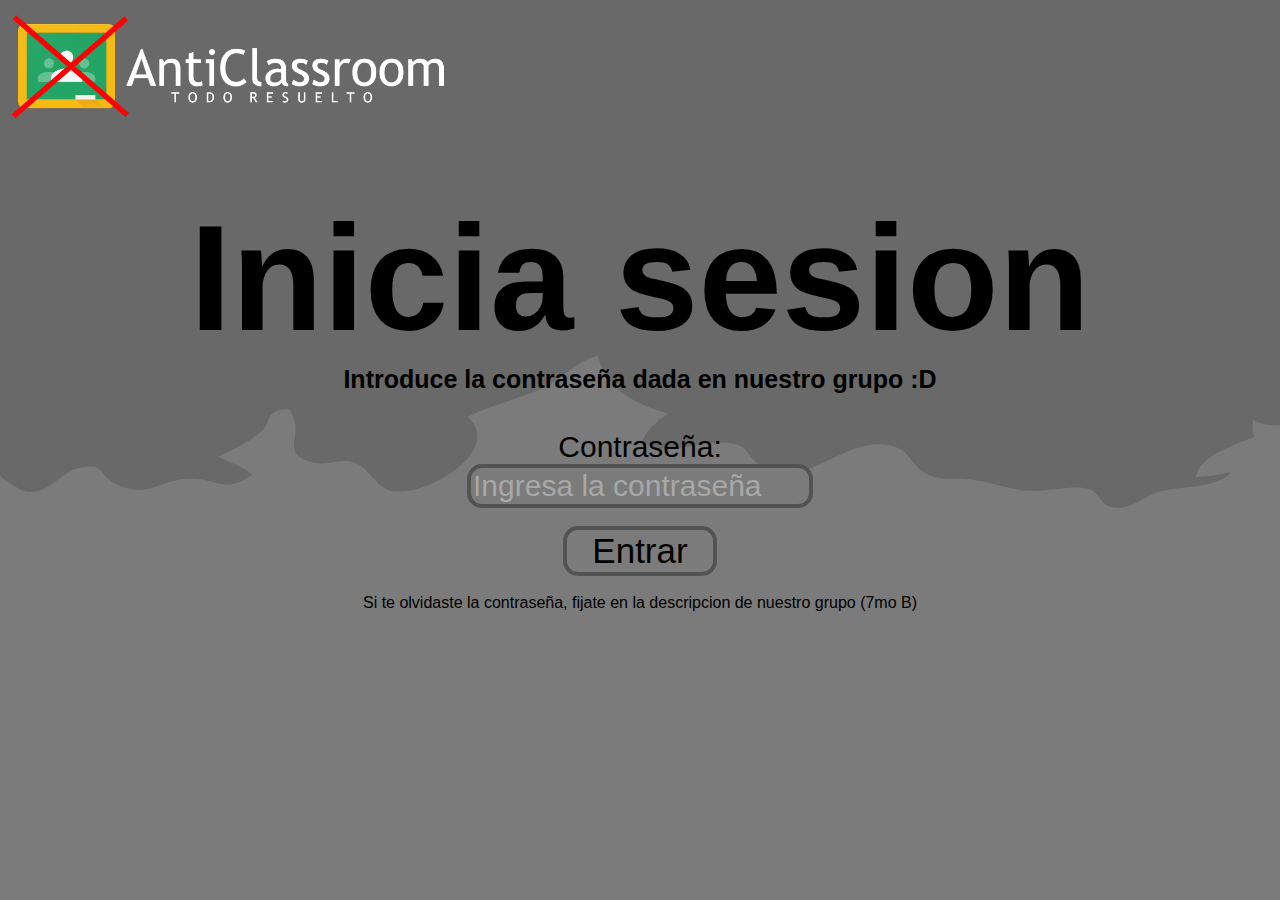
<file: index.html>
<!DOCTYPE html>
<html lang="en">
<head>
    <meta charset="UTF-8">
    <meta http-equiv="X-UA-Compatible" content="IE=edge">
    <meta name="viewport" content="width=device-width, initial-scale=1.0">
    <title>AntiClassroom - Iniciar Sesion</title>
    <link rel="stylesheet" href="style.css">
</head>
<body>
    <div class="firstPart">
        <img id="principalImage" src="AntiClassroom-short.png">
    </div>

    <div class="secondPart">
        <br><br><br>
        <center>
            <h1 id="title">Inicia sesion</h1>
            <p id="subtitle"><b>Introduce la contraseña dada en nuestro grupo :D</b></p>
            <br><br>
            <p style="font-size: 30px;">Contraseña:</p>
            <input type="password" id="passwordInput" placeholder="Ingresa la contraseña">
            <br><br>
            <input type="button" id="logInBtn" value="  Entrar  ">
            <br><br>
            <p id="ad" style="color:#f00"></p>
            <p>Si te olvidaste la contraseña, fijate en la descripcion de nuestro grupo (7mo B)</p>
        </center>
    </div>
    <script src="main.js"></script>
</body>
</html>
</file>
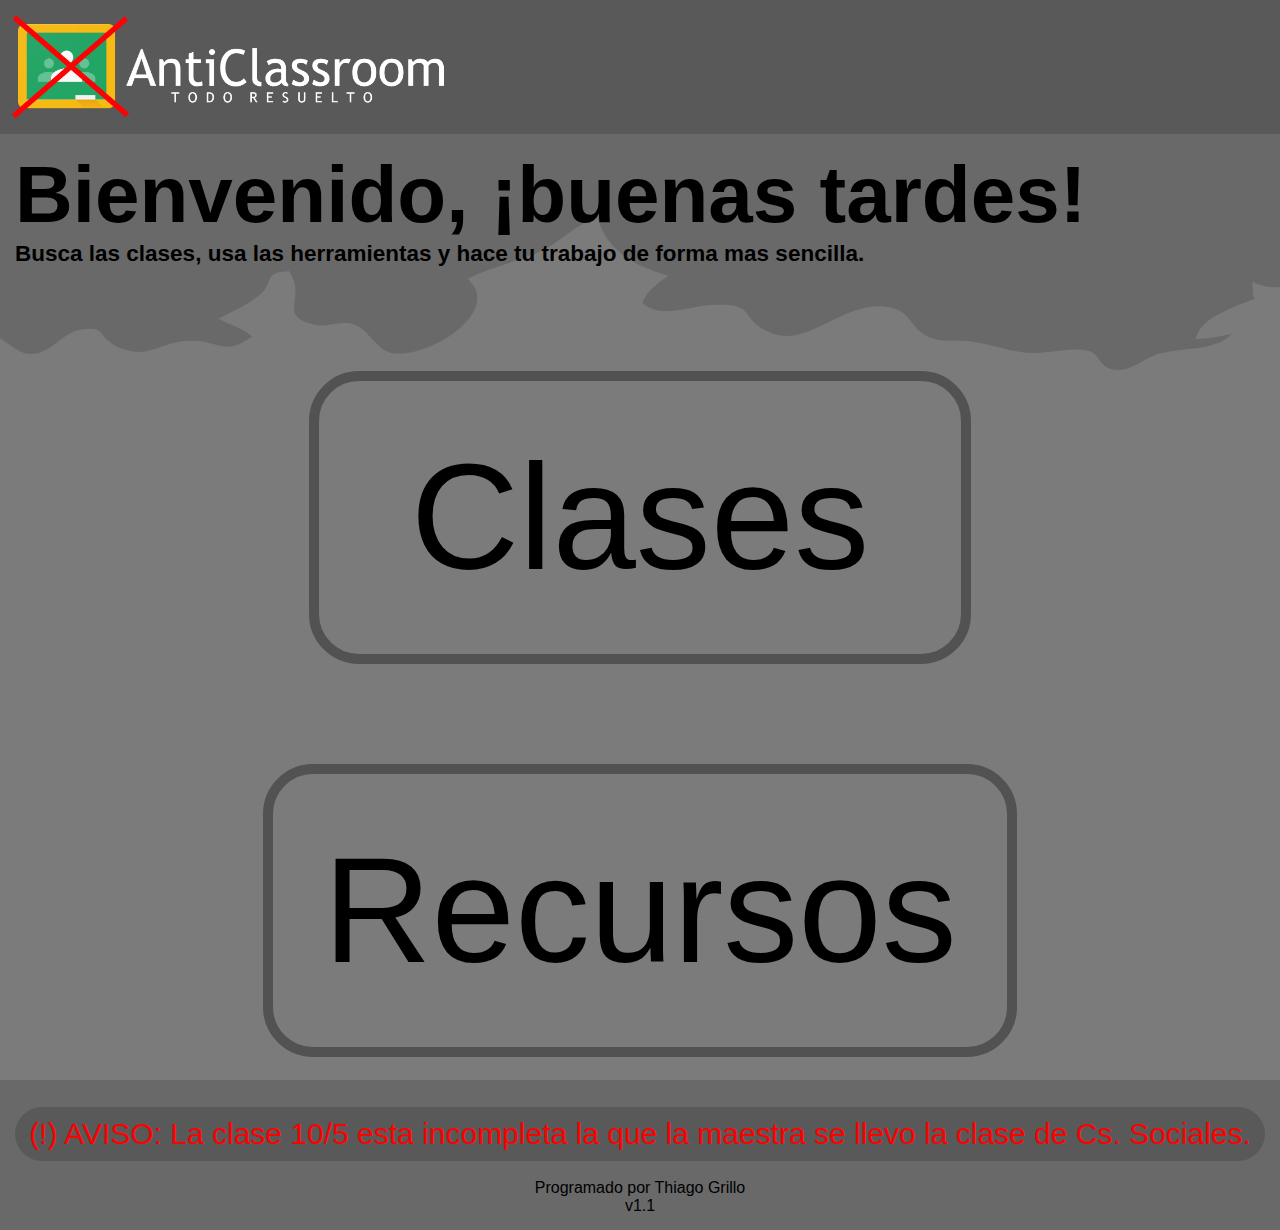
<file: principal-page/menu.html>
<!DOCTYPE html>
<html lang="en">
<head>
    <meta charset="UTF-8">
    <meta http-equiv="X-UA-Compatible" content="IE=edge">
    <meta name="viewport" content="width=device-width, initial-scale=1.0">
    <title>AntiClassroom - Inicio</title>
    <link rel="stylesheet" href="style2.css">
</head>
<body>
    <!-- PARTE DE ARRIBA -->
    <div class="firstPart">
        <img id="principalImage" src="../AntiClassroom-short.png"><input id="logOutBtn" type="button" value="Cerrar sesión">
    </div>
    <!-- PARTE DE ARRIBA -->

    <div class="principalPart">
        <h1 id="title">Cargando...</h1>
        <p id="subtitle"><b>Busca las clases, usa las herramientas y hace tu trabajo de forma mas sencilla.</b></p>
        <br><br><br>
        <div class="buttons">
            <center>
                <input type="button" value=" Clases " id="classes"><input type="button" value="Recursos" id="resources">
                <div style="background-color: #595959; font-size: 30px; border-radius: 30px; padding: 10px; color: #f00;">
                    (!) AVISO: La clase 10/5 esta incompleta la que la maestra se llevo la clase de Cs. Sociales.
                </div><br>
                <p>Programado por Thiago Grillo</p>
                <p>v1.1</p>
            </center>
        </div>
    </div>

    <script src="time.js"></script>
    <script src="logout.js"></script>
    <script src="buttons.js"></script>
</body>
</html>
</file>
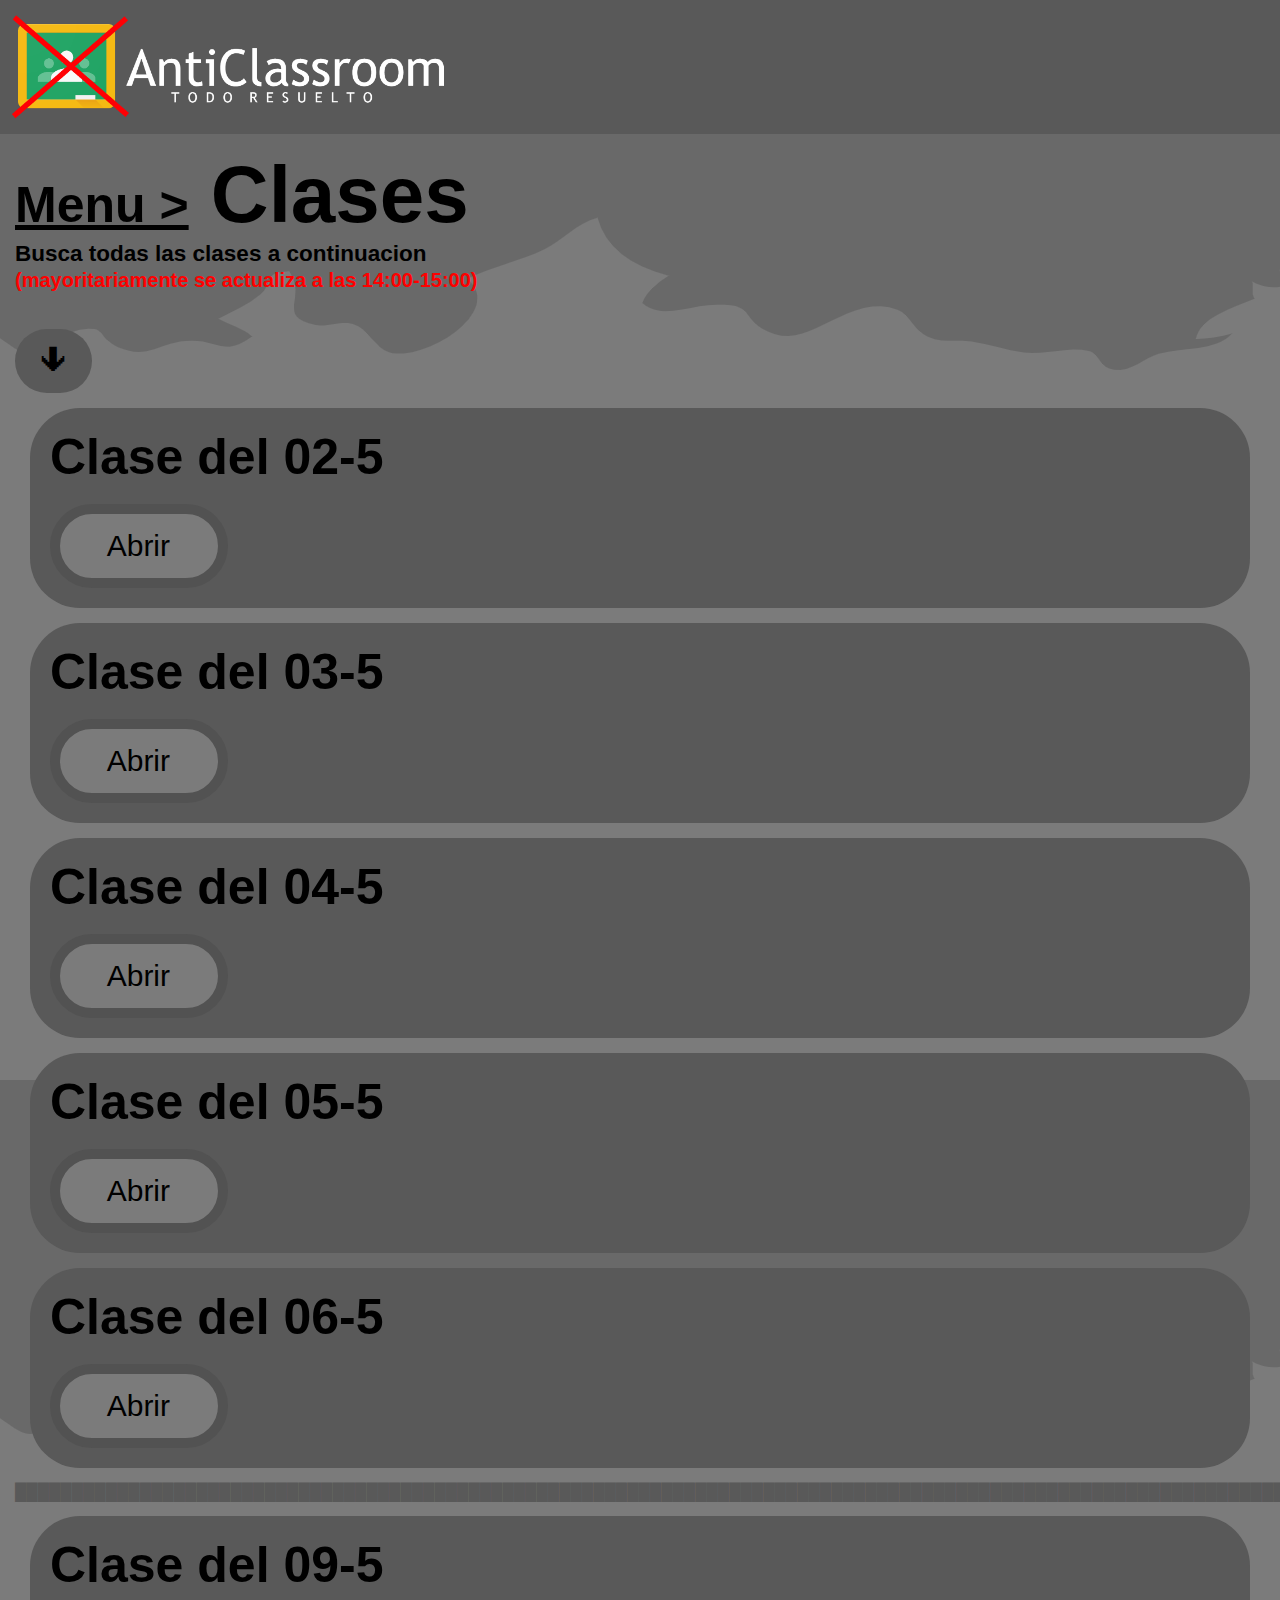
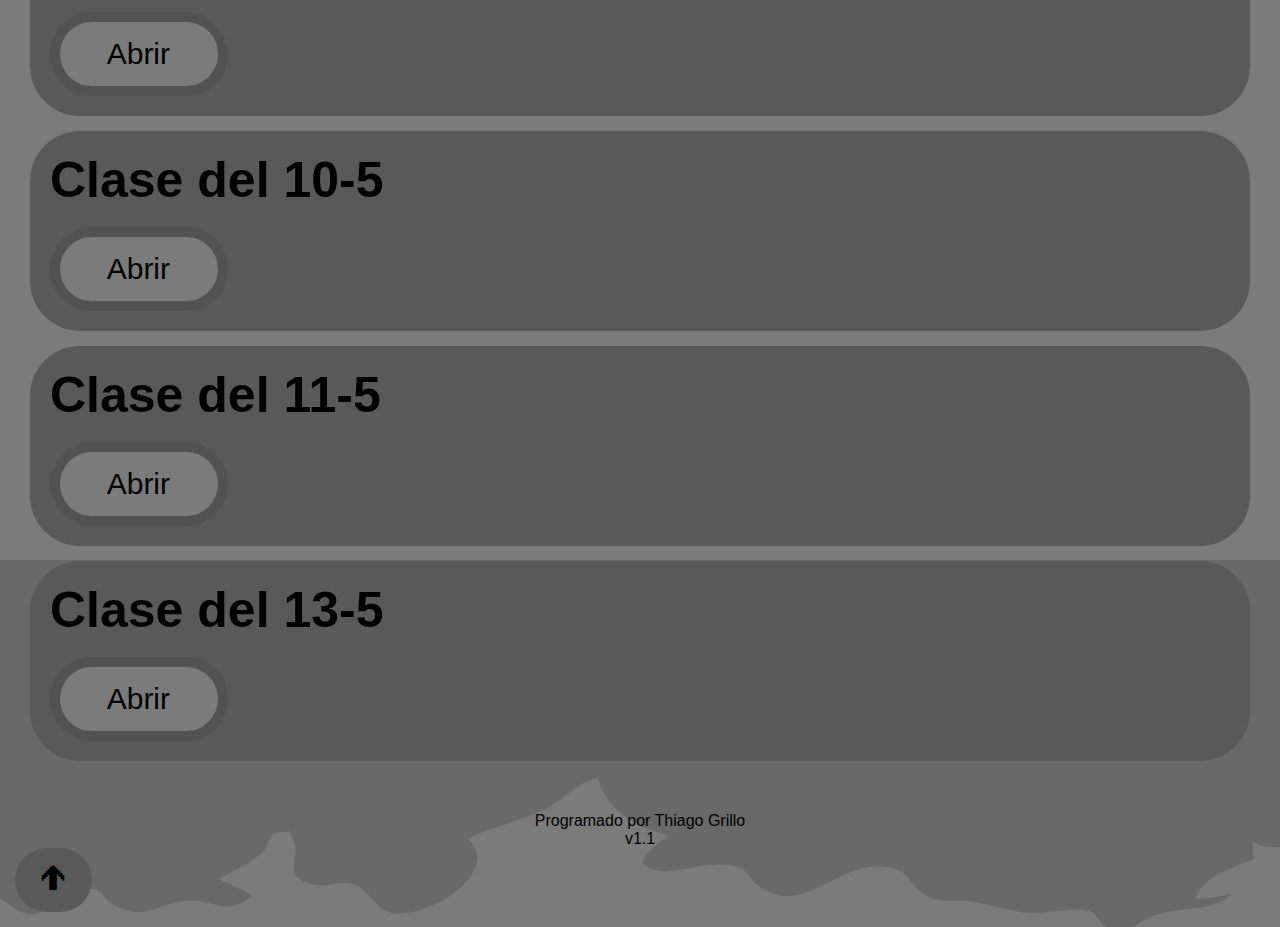
<file: principal-page/classes/classes.html>
<!DOCTYPE html>
<html lang="en">
<head>
    <meta charset="UTF-8">
    <meta http-equiv="X-UA-Compatible" content="IE=edge">
    <meta name="viewport" content="width=device-width, initial-scale=1.0">
    <title>AntiClassroom - Clases</title>
    <link rel="stylesheet" href="style2.css">
</head>
<body>
    <!-- PARTE DE ARRIBA -->
    <div class="firstPart">
        <img id="principalImage" src="../../AntiClassroom-short.png"><input id="logOutBtn" type="button" value="Cerrar sesión">
    </div>
    <!-- PARTE DE ARRIBA -->

    <div class="principalPart">
        <h1 id="title"><a href="../menu.html" style="color:#000;font-size: 50px;">Menu ></a> Clases</h1>
        <p id="subtitle"><b>Busca todas las clases a continuacion<br><span style="color:#f00;font-size: 20px;">(mayoritariamente se actualiza a las 14:00-15:00)</span></b></p>
        <br><br>
        <input type="button" id="arrowDown" value=" 🡳 "> 

        <div class="classes">
            <div id="02-5">
                <p style="font-size: 50px;"><b>Clase del 02-5</b></p><br>
                <input class="buttonOpen" type="button" value="    Abrir    " id="open02-5"><br>
            </div>
        </div>

        <div class="classes">
            <div id="03-5">
                <p style="font-size: 50px;"><b>Clase del 03-5</b></p><br>
                <input class="buttonOpen" type="button" value="    Abrir    " id="open03-5"><br>
            </div>
        </div>

        <div class="classes">
            <div id="04-5">
                <p style="font-size: 50px;"><b>Clase del 04-5</b></p><br>
                <input class="buttonOpen" type="button" value="    Abrir    " id="open04-5"><br>
            </div>
        </div>

        <div class="classes">
            <div id="05-5">
                <p style="font-size: 50px;"><b>Clase del 05-5</b></p><br>
                <input class="buttonOpen" type="button" value="    Abrir    " id="open05-5"><br>
            </div>
        </div>

        <div class="classes">
            <div id="06-5">
                <p style="font-size: 50px;"><b>Clase del 06-5</b></p><br>
                <input class="buttonOpen" type="button" value="    Abrir    " id="open06-5"><br>
            </div>
        </div>

        <center>
            <p style="color: #595959;">████████████████████████████████████████████████████████████████████████████████████████████████████████████████</p>
        </center>

        <div class="classes">
            <div id="09-5">
                <p style="font-size: 50px;"><b>Clase del 09-5</b></p><br>
                <input class="buttonOpen" type="button" value="    Abrir    " id="open09-5"><br>
            </div>
        </div>

        <div class="classes">
            <div id="10-5">
                <p style="font-size: 50px;"><b>Clase del 10-5</b></p><br>
                <input class="buttonOpen" type="button" value="    Abrir    " id="open10-5"><br>
            </div>
        </div>

        <div class="classes">
            <div id="11-5">
                <p style="font-size: 50px;"><b>Clase del 11-5</b></p><br>
                <input class="buttonOpen" type="button" value="    Abrir    " id="open11-5"><br>
            </div>
        </div>

        <div class="classes">
            <div id="13-5">
                <p style="font-size: 50px;"><b>Clase del 13-5</b></p><br>
                <input class="buttonOpen" type="button" value="    Abrir    " id="open13-5"><br>
            </div>
        </div>


        <br><br>
        <center>
            <p>Programado por Thiago Grillo</p>
            <p>v1.1</p>
            <h1 id="down"></h1>
        </center>
        <input type="button" id="arrowUp" value=" 🡱 ">
        
    </div>

    <script src="open.js"></script>
    <script src="logout.js"></script>
</body>
</html>
</file>
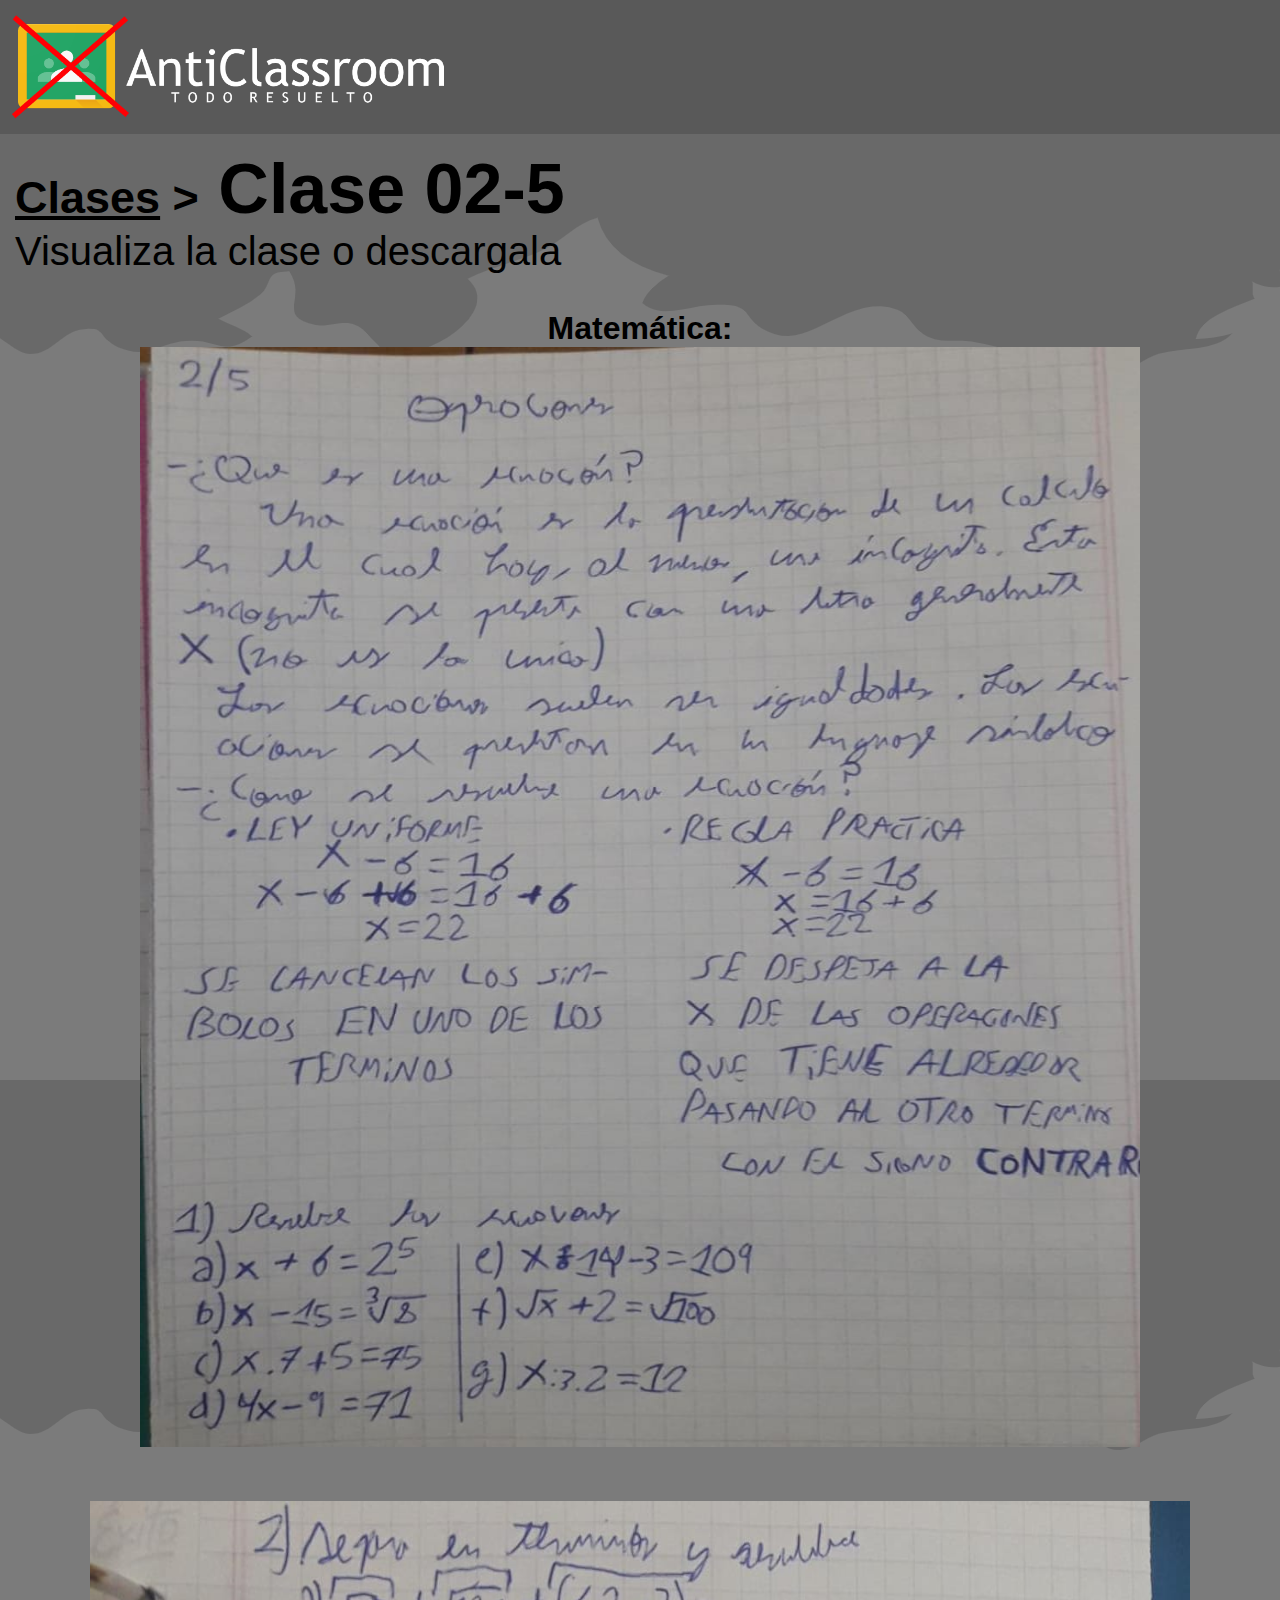
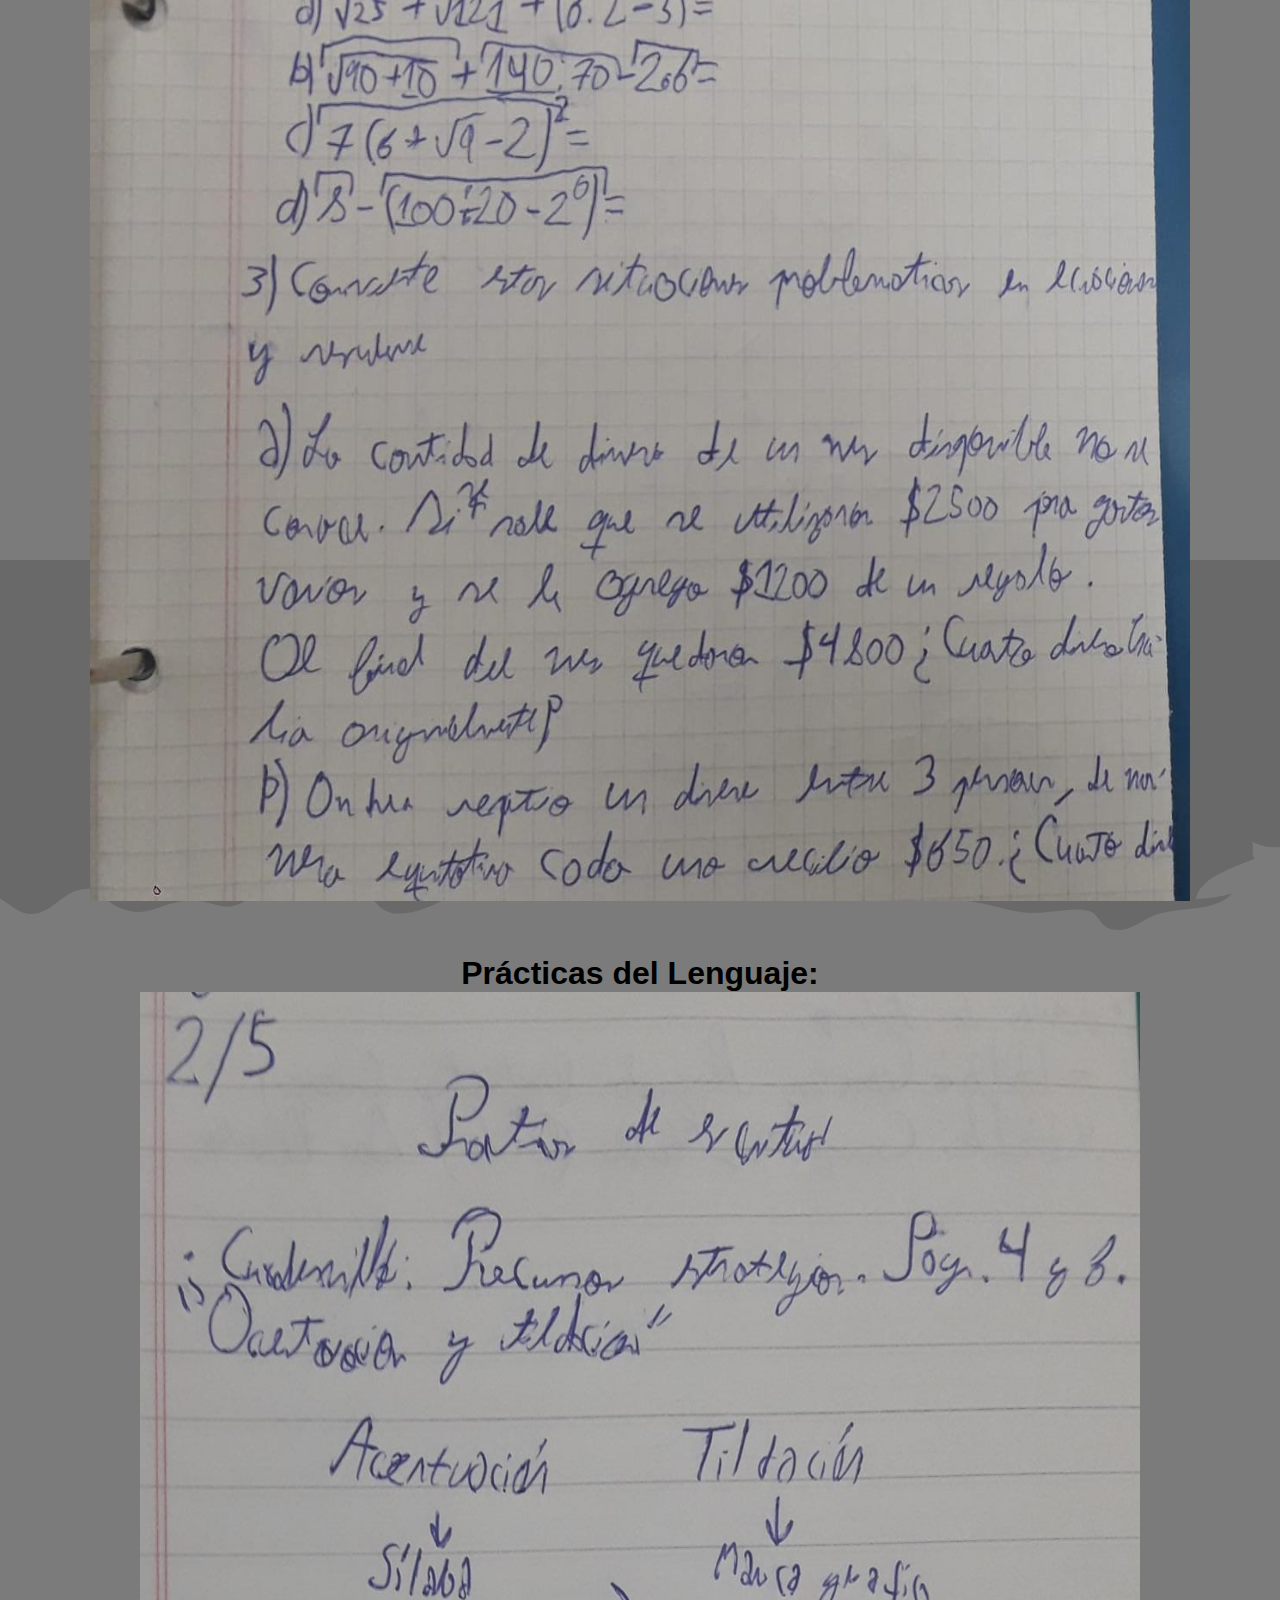
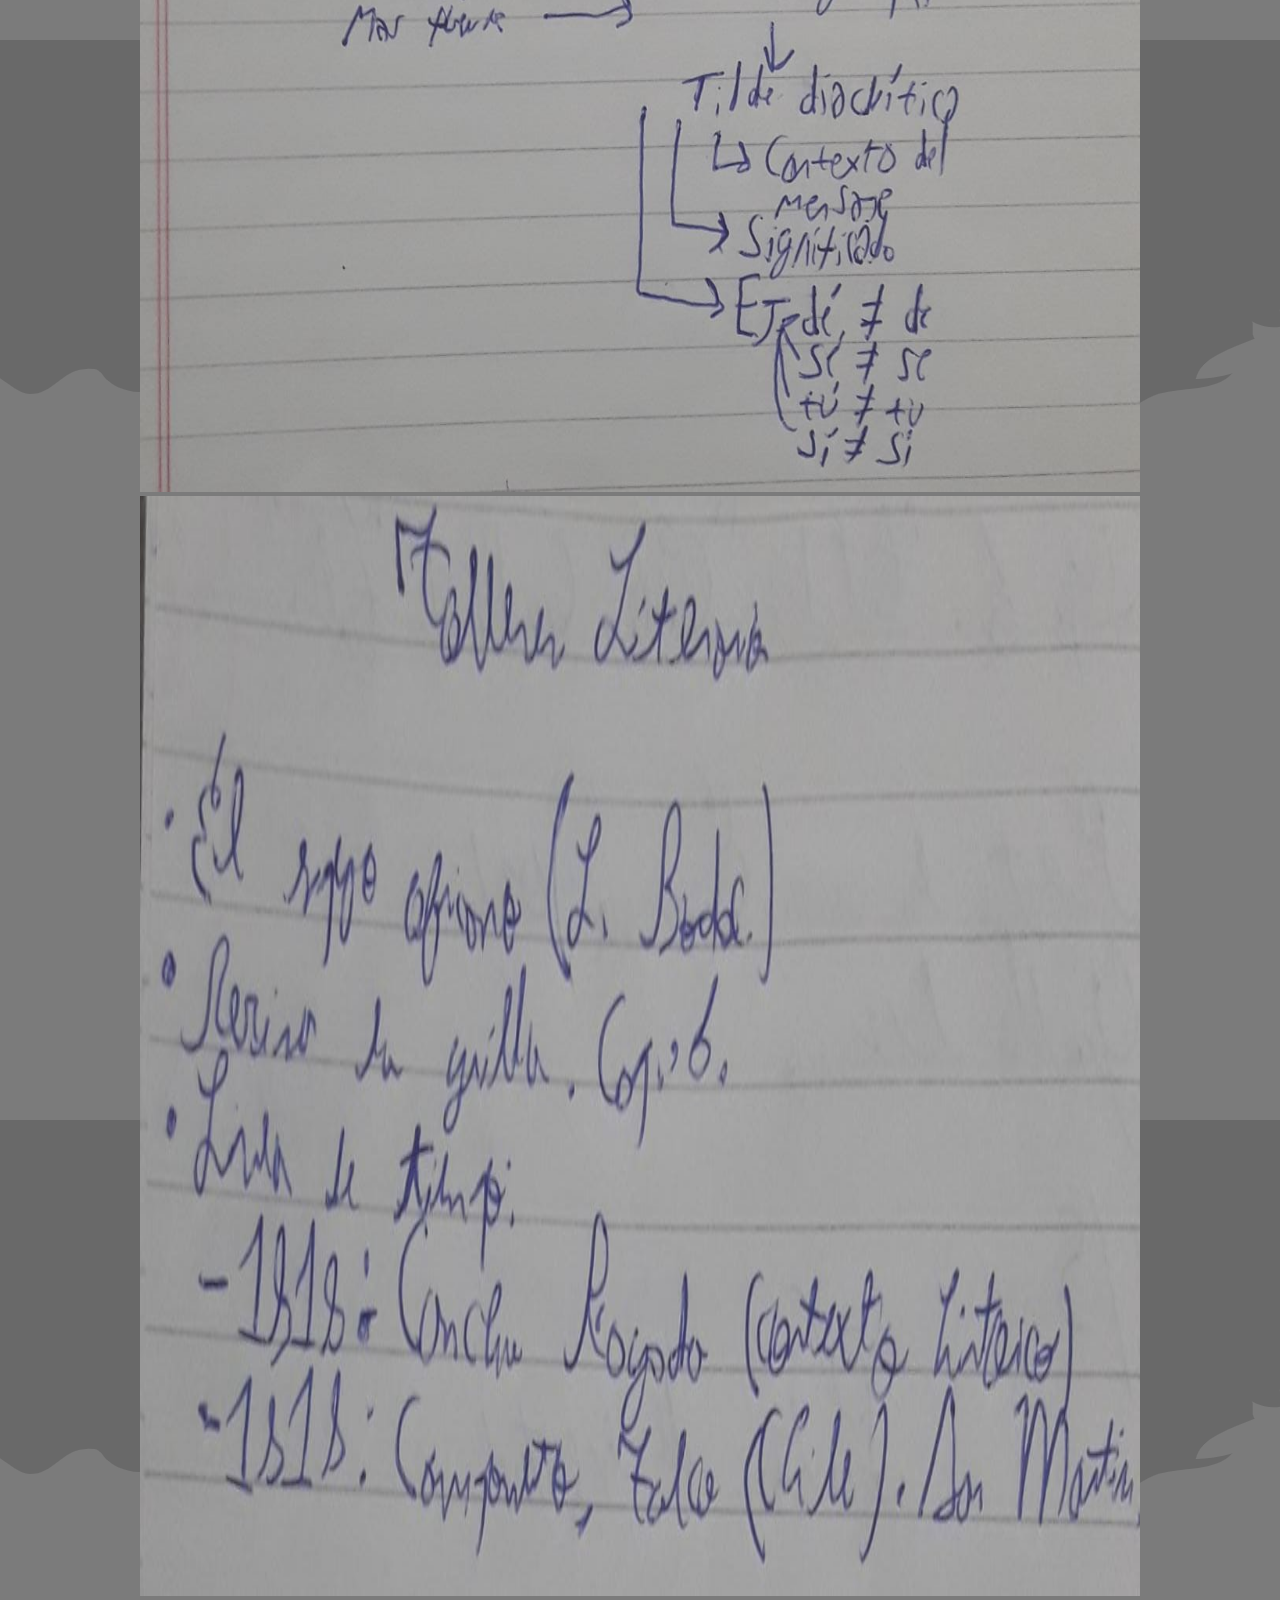
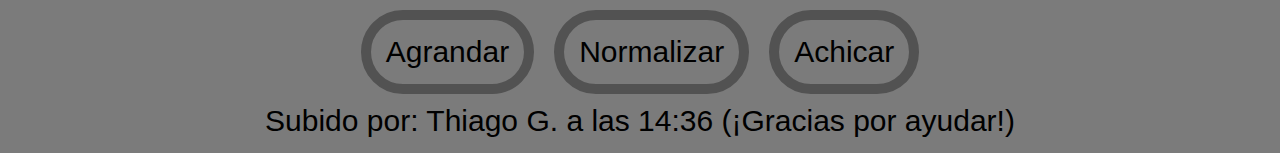
<file: principal-page/classes/02-5/02-5.html>
<!DOCTYPE html>
<html lang="en">
<head>
    <meta charset="UTF-8">
    <meta http-equiv="X-UA-Compatible" content="IE=edge">
    <meta name="viewport" content="width=device-width, initial-scale=1.0">
    <title>AntiClassroom - Clase 02/5</title>
    <link rel="stylesheet" href="style2.css">
</head>
<body>
    <!-- PARTE DE ARRIBA -->
    <div class="firstPart">
        <img id="principalImage" src="../../../AntiClassroom-short.png"><input id="logOutBtn" type="button" value="Cerrar sesión">
    </div>
    <!-- PARTE DE ARRIBA -->

    <div class="principalPart">
        <h1 style="font-size: 70px;"><b><span style="font-size: 45px;"><a href="../classes.html" style="color:#000">Clases</a> ></span> Clase 02-5</b></h1>
        <p style="font-size: 40px;">Visualiza la clase o descargala</p>
        <br><br>
        <center>
            <h1>Matemática:</h1>
            <img id="img" src="02-5mat.jpeg" style="width: 1000px; height: 1100px;"><br>
            <img id="img2" src="02-5mat2.jpeg" style="width: 1000px; height: 1100px; transform: rotate(270deg);"><br>
            <h1>Prácticas del Lenguaje:</h1>
            <img id="img3" src="02-5lengua.jpeg" style="width: 1000px; height: 1100px;"><br>
            <img id="img4" src="02-5lengua2.jpeg" style="width: 1000px; height: 1100px;"><br>
            <input id="extend" type="button" value="Agrandar"><input id="normalize" type="button" value="Normalizar"><input id="reduce" type="button" value="Achicar">
            <p style="font-size: 30px;">Subido por: Thiago G. a las 14:36 (¡Gracias por ayudar!)</p>
        </center>
        
    </div>

    <script src="logout.js"></script>
    <script src="size.js"></script>
</body>
</html>
</file>
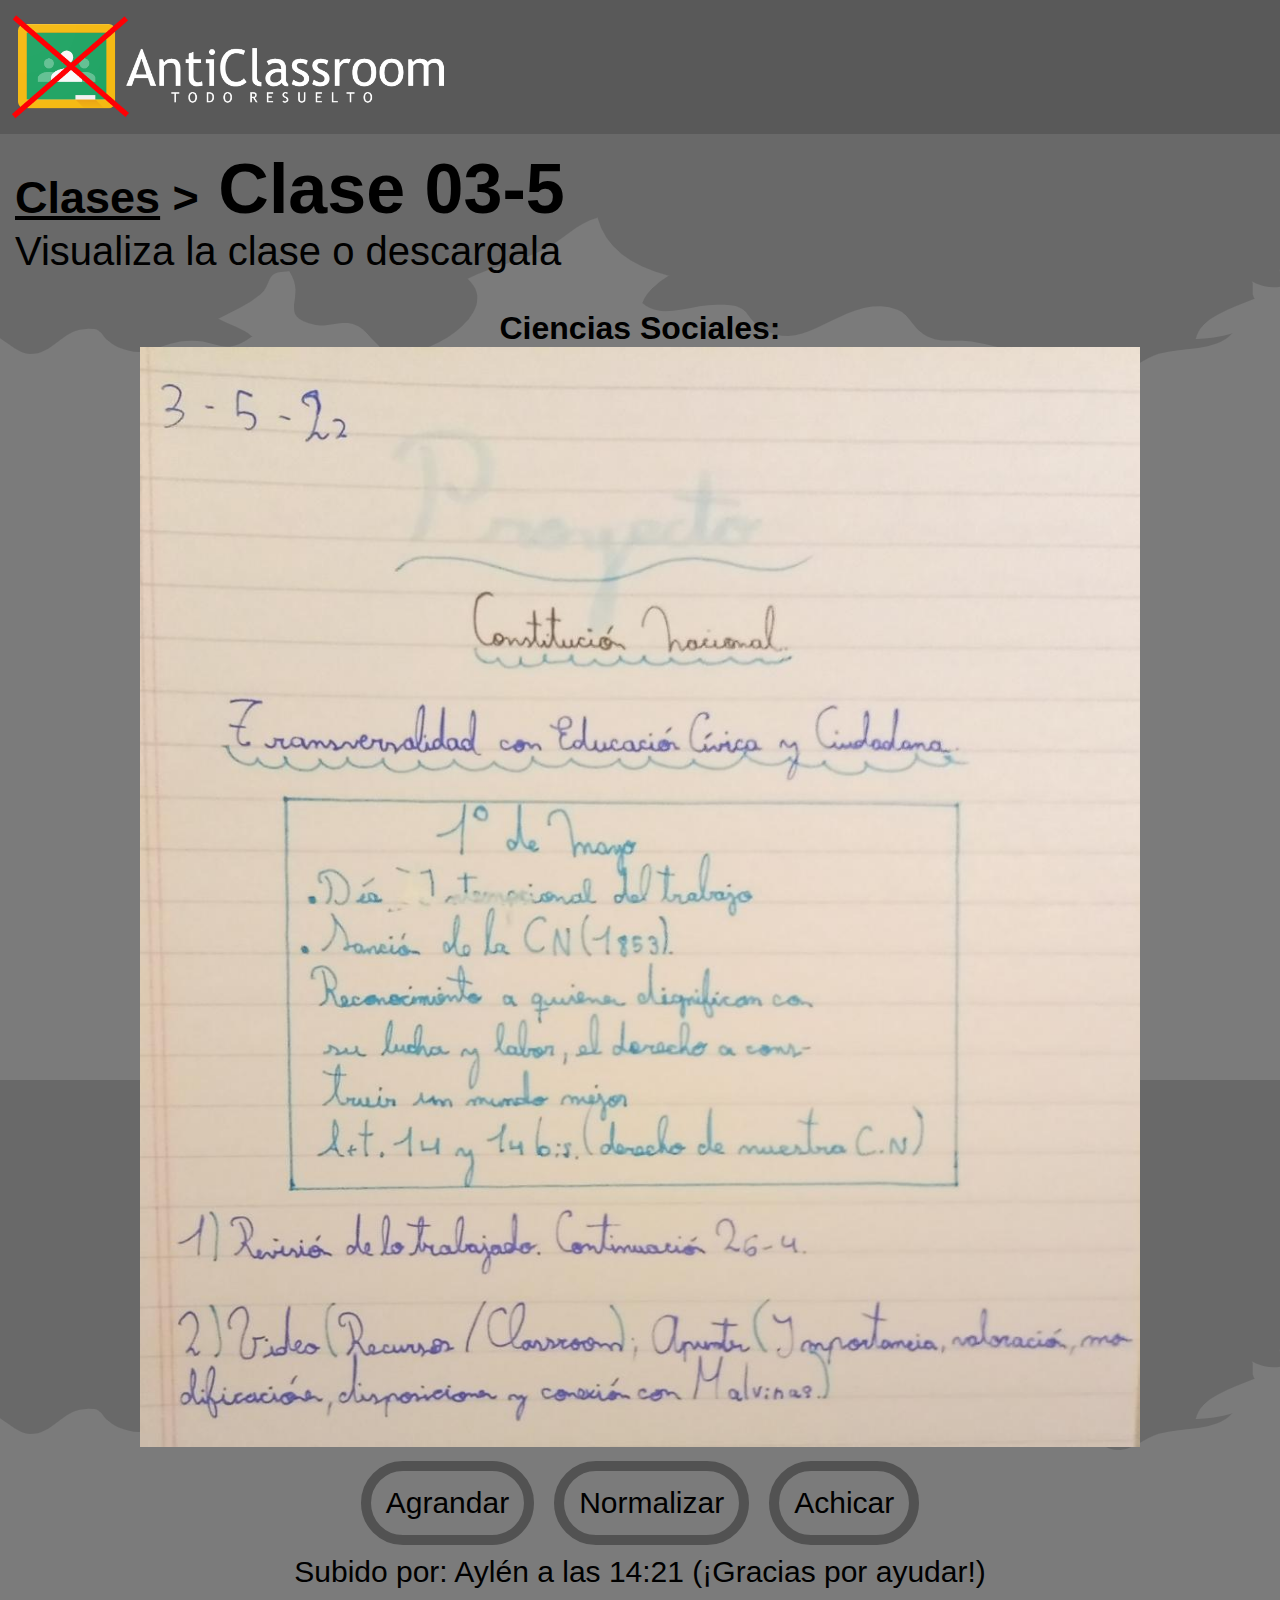
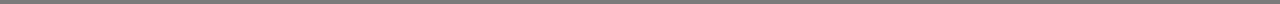
<file: principal-page/classes/03-5/03-5.html>
<!DOCTYPE html>
<html lang="en">
<head>
    <meta charset="UTF-8">
    <meta http-equiv="X-UA-Compatible" content="IE=edge">
    <meta name="viewport" content="width=device-width, initial-scale=1.0">
    <title>AntiClassroom - Clase 03/5</title>
    <link rel="stylesheet" href="style2.css">
</head>
<body>
    <!-- PARTE DE ARRIBA -->
    <div class="firstPart">
        <img id="principalImage" src="../../../AntiClassroom-short.png"><input id="logOutBtn" type="button" value="Cerrar sesión">
    </div>
    <!-- PARTE DE ARRIBA -->

    <div class="principalPart">
        <h1 style="font-size: 70px;"><b><span style="font-size: 45px;"><a href="../classes.html" style="color:#000">Clases</a> ></span> Clase 03-5</b></h1>
        <p style="font-size: 40px;">Visualiza la clase o descargala</p>
        <br><br>
        <center>
            <h1>Ciencias Sociales:</h1>
            <img id="img" src="03-5soc.jpeg" style="width: 1000px; height: 1100px;"><br>
            <input id="extend" type="button" value="Agrandar"><input id="normalize" type="button" value="Normalizar"><input id="reduce" type="button" value="Achicar">
            <p style="font-size: 30px;">Subido por: Aylén a las 14:21 (¡Gracias por ayudar!)</p>
        </center>
        
    </div>

    <script src="logout.js"></script>
    <script src="size.js"></script>
</body>
</html>
</file>
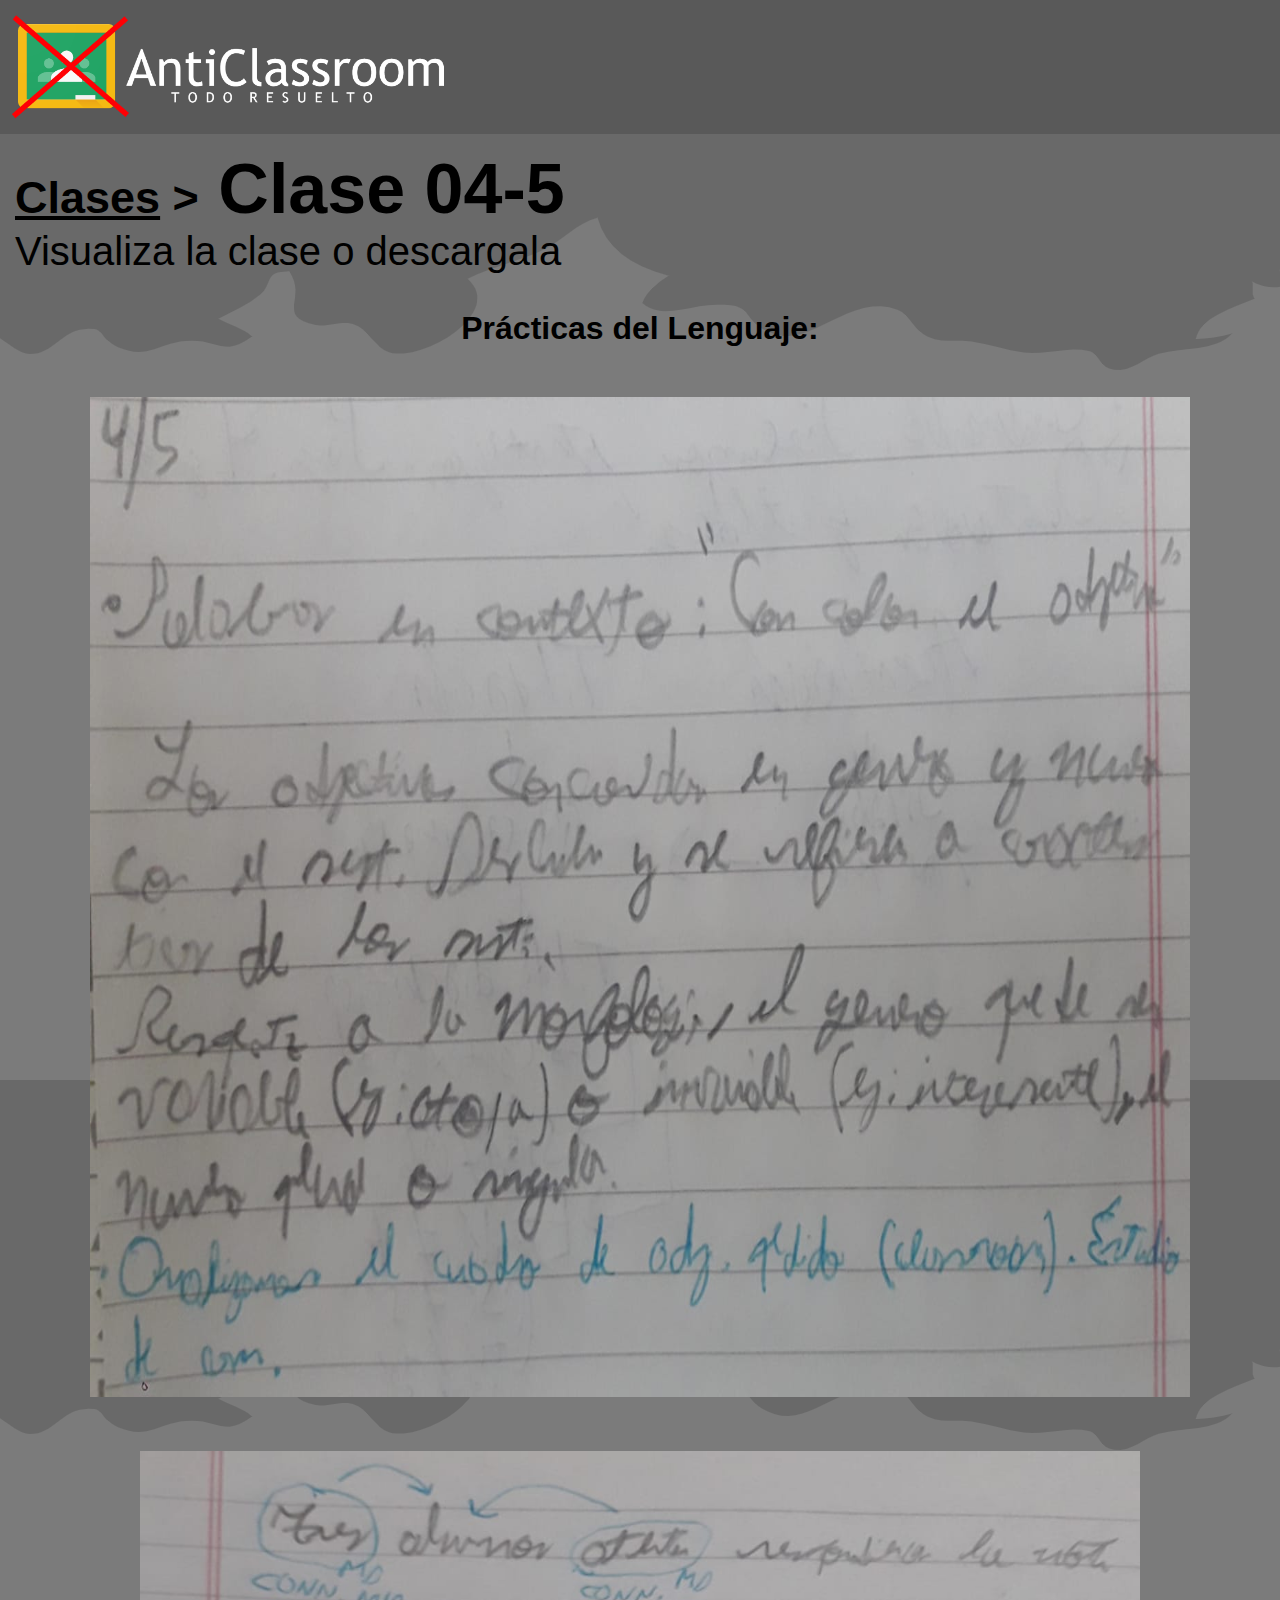
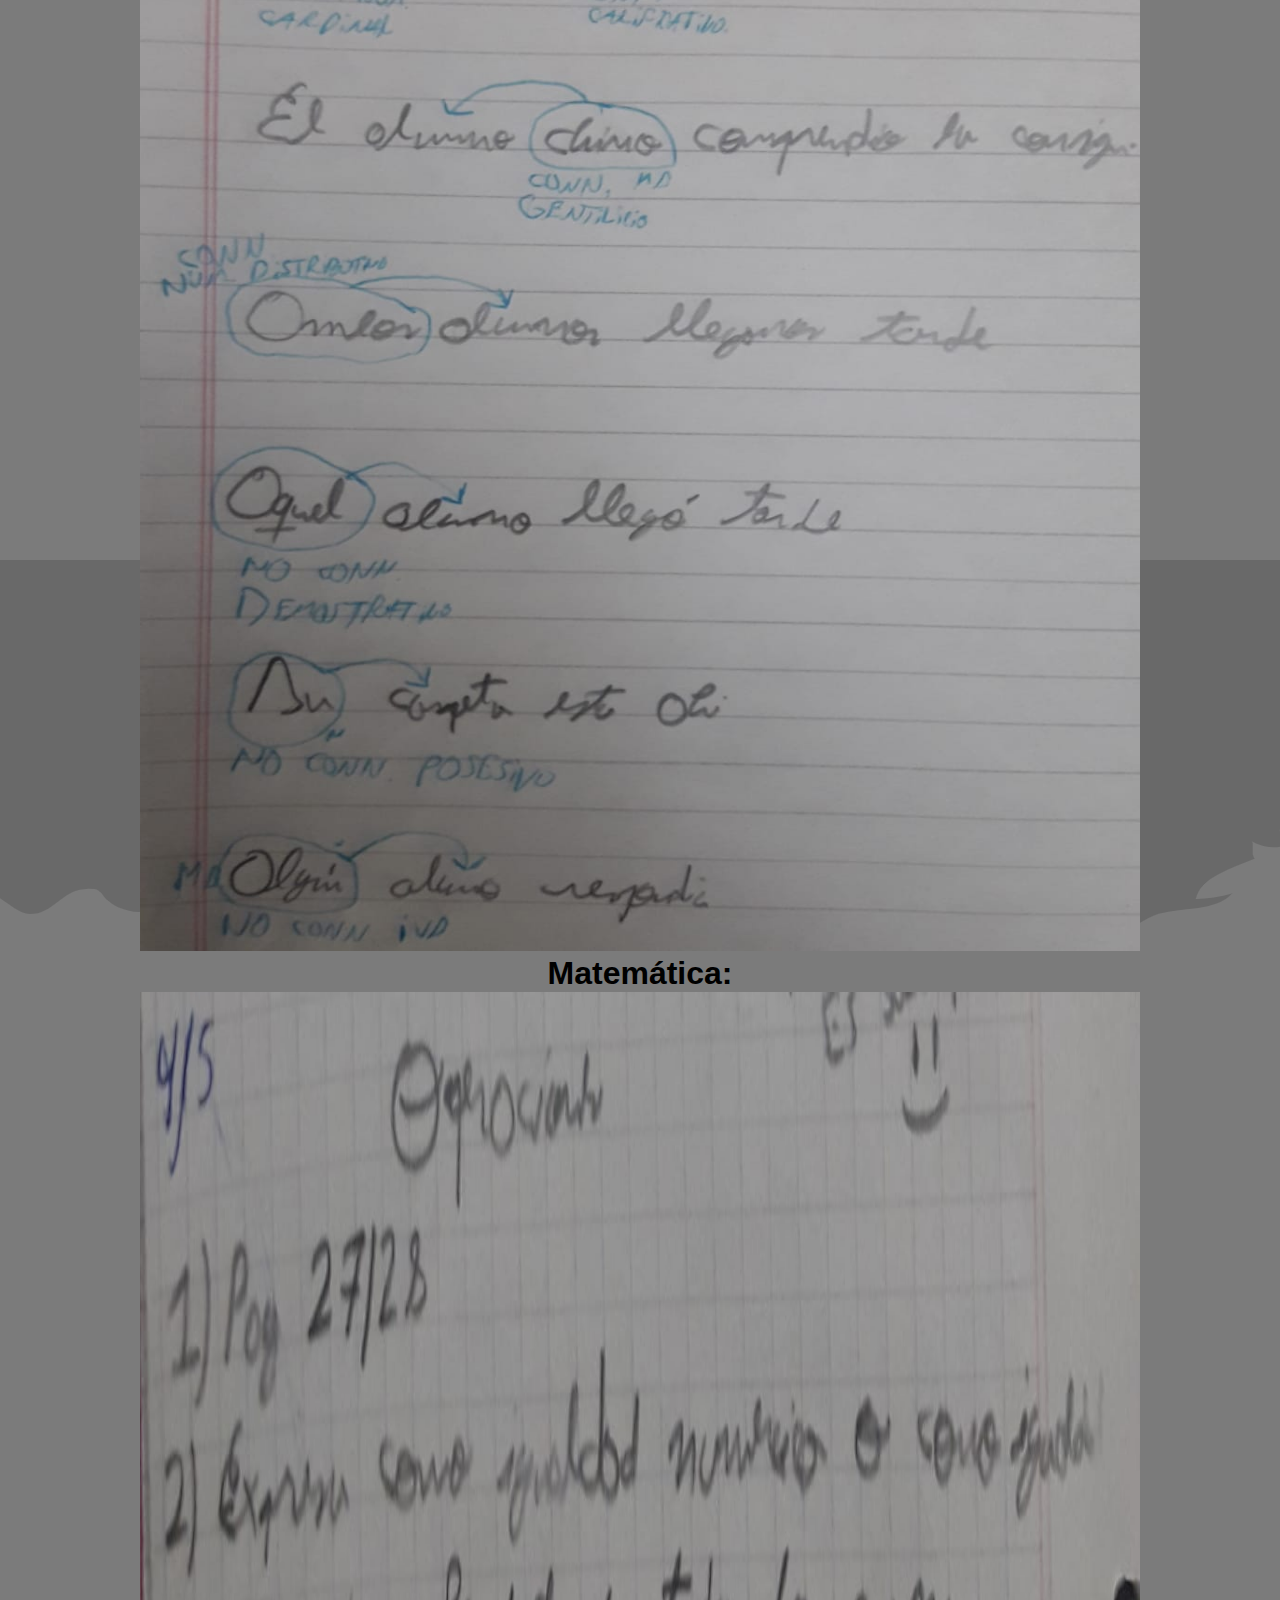
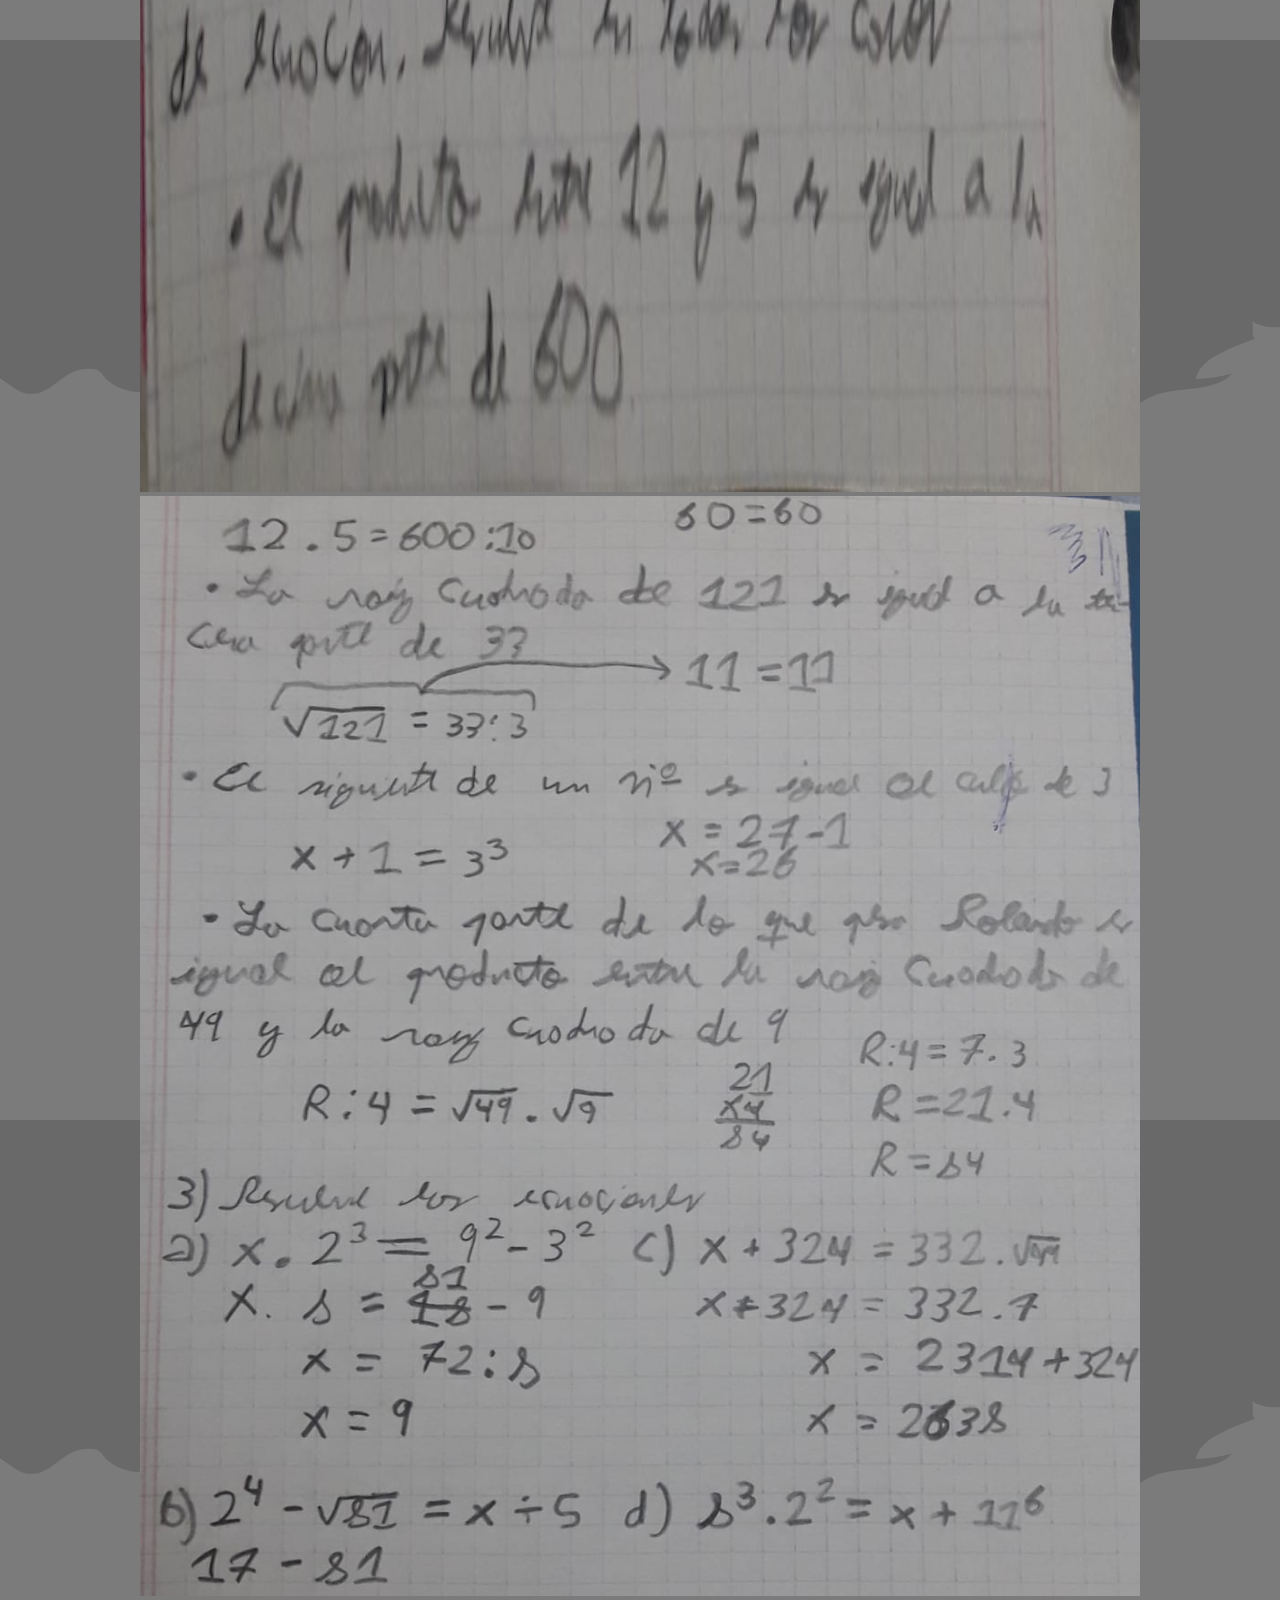
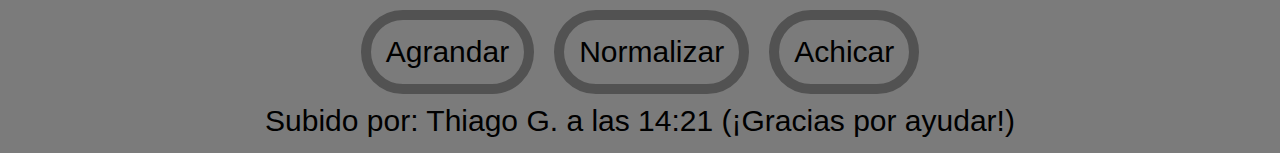
<file: principal-page/classes/04-5/04-5.html>
<!DOCTYPE html>
<html lang="en">
<head>
    <meta charset="UTF-8">
    <meta http-equiv="X-UA-Compatible" content="IE=edge">
    <meta name="viewport" content="width=device-width, initial-scale=1.0">
    <title>AntiClassroom - Clase 04/5</title>
    <link rel="stylesheet" href="style2.css">
</head>
<body>
    <!-- PARTE DE ARRIBA -->
    <div class="firstPart">
        <img id="principalImage" src="../../../AntiClassroom-short.png"><input id="logOutBtn" type="button" value="Cerrar sesión">
    </div>
    <!-- PARTE DE ARRIBA -->

    <div class="principalPart">
        <h1 style="font-size: 70px;"><b><span style="font-size: 45px;"><a href="../classes.html" style="color:#000">Clases</a> ></span> Clase 04-5</b></h1>
        <p style="font-size: 40px;">Visualiza la clase o descargala</p>
        <br><br>
        <center>
            <h1>Prácticas del Lenguaje:</h1>
            <img id="img" src="04-5lengua.jpeg" style="width: 1000px; height: 1100px; transform: rotate(270deg);">
            <img id="img2" src="04-5lengua2.jpeg" style="width: 1000px; height: 1100px;"><br>
            <h1>Matemática:</h1>
            <img id="img3" src="04-5mat.jpeg" style="width: 1000px; height: 1100px;">
            <img id="img4" src="04-5mat2.jpeg" style="width: 1000px; height: 1100px;"><br>
            <input id="extend" type="button" value="Agrandar"><input id="normalize" type="button" value="Normalizar"><input id="reduce" type="button" value="Achicar">
            <p style="font-size: 30px;">Subido por: Thiago G. a las 14:21 (¡Gracias por ayudar!)</p>
        </center>
        
    </div>

    <script src="logout.js"></script>
    <script src="size.js"></script>
</body>
</html>
</file>
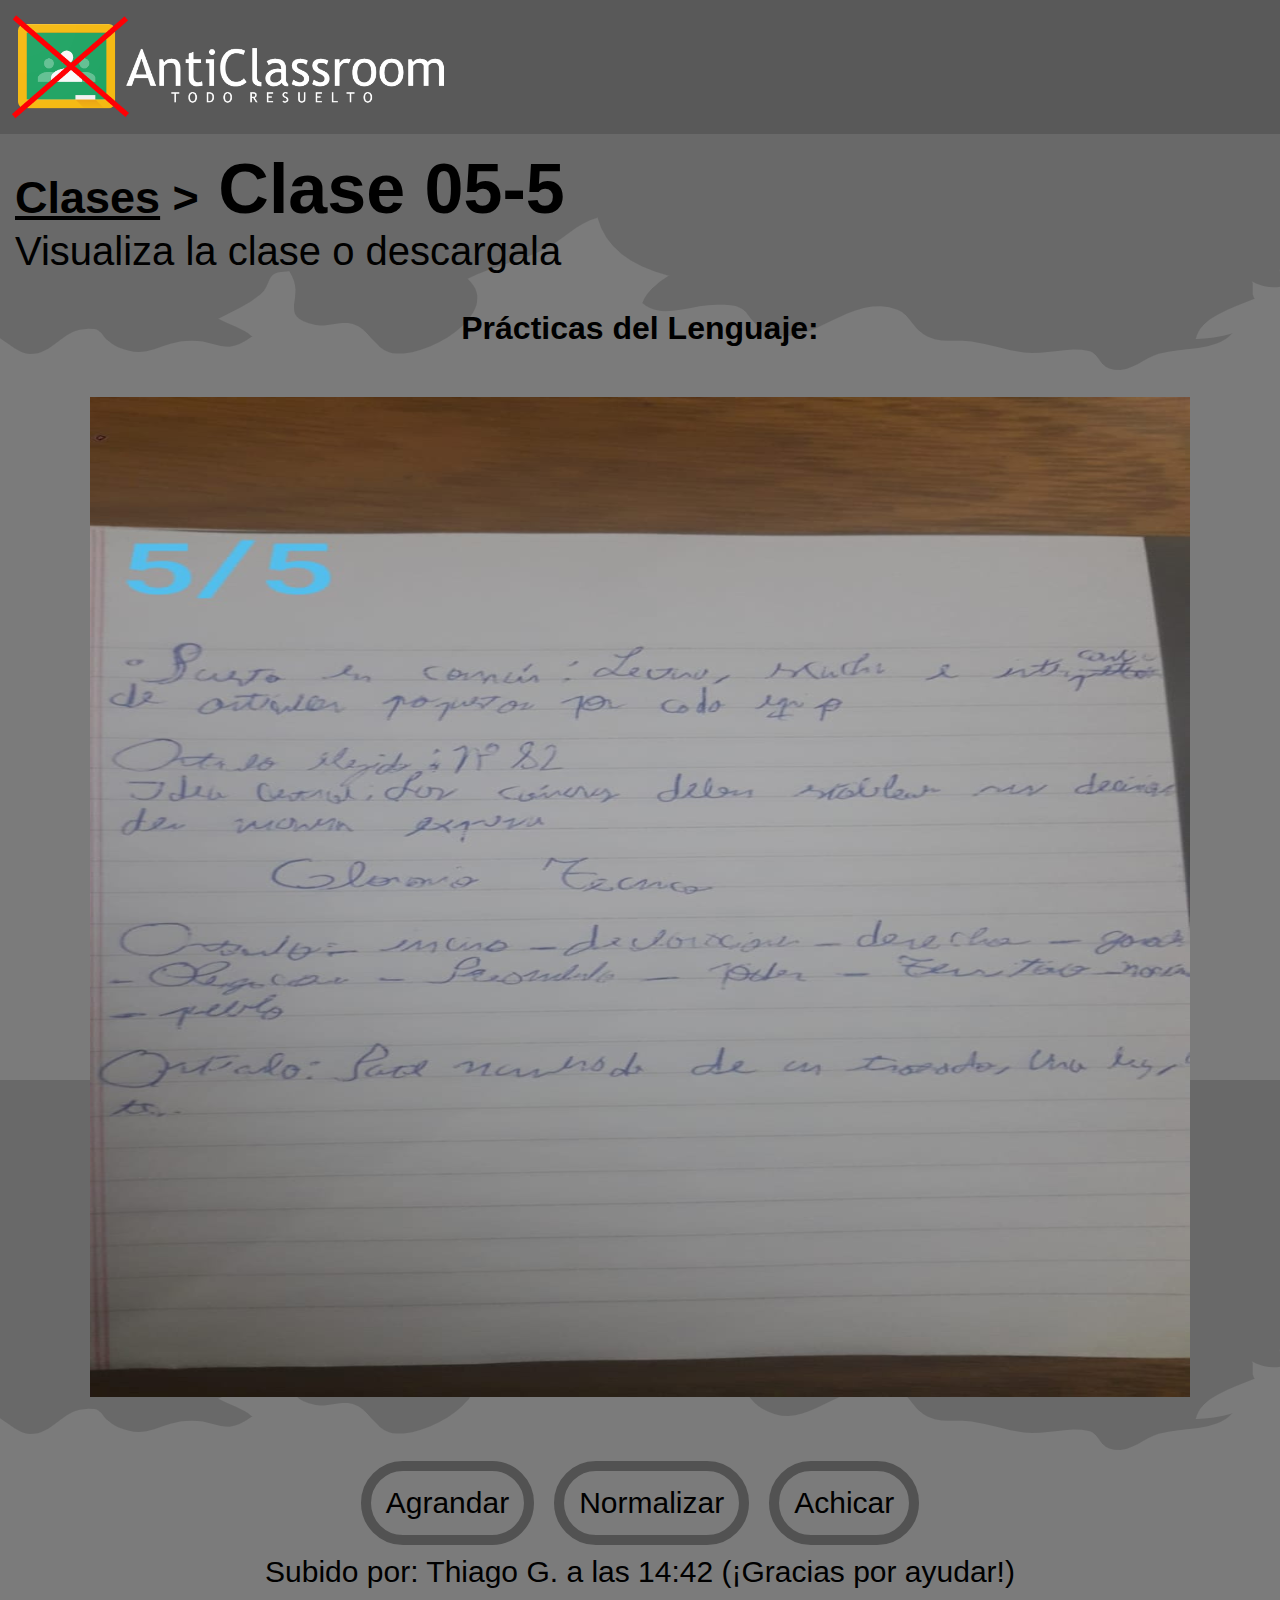
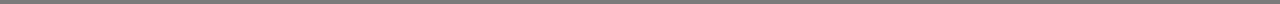
<file: principal-page/classes/05-5/05-5.html>
<!DOCTYPE html>
<html lang="en">
<head>
    <meta charset="UTF-8">
    <meta http-equiv="X-UA-Compatible" content="IE=edge">
    <meta name="viewport" content="width=device-width, initial-scale=1.0">
    <title>AntiClassroom - Clase 05/5</title>
    <link rel="stylesheet" href="style2.css">
</head>
<body>
    <!-- PARTE DE ARRIBA -->
    <div class="firstPart">
        <img id="principalImage" src="../../../AntiClassroom-short.png"><input id="logOutBtn" type="button" value="Cerrar sesión">
    </div>
    <!-- PARTE DE ARRIBA -->

    <div class="principalPart">
        <h1 style="font-size: 70px;"><b><span style="font-size: 45px;"><a href="../classes.html" style="color:#000">Clases</a> ></span> Clase 05-5</b></h1>
        <p style="font-size: 40px;">Visualiza la clase o descargala</p>
        <br><br>
        <center>
            <h1>Prácticas del Lenguaje:</h1>
            <img id="img" src="05-5lengua.jpeg" style="width: 1000px; height: 1100px; transform: rotate(270deg);"><br>
            <input id="extend" type="button" value="Agrandar"><input id="normalize" type="button" value="Normalizar"><input id="reduce" type="button" value="Achicar">
            <p style="font-size: 30px;">Subido por: Thiago G. a las 14:42 (¡Gracias por ayudar!)</p>
        </center>
        
    </div>

    <script src="logout.js"></script>
    <script src="size.js"></script>
</body>
</html>
</file>
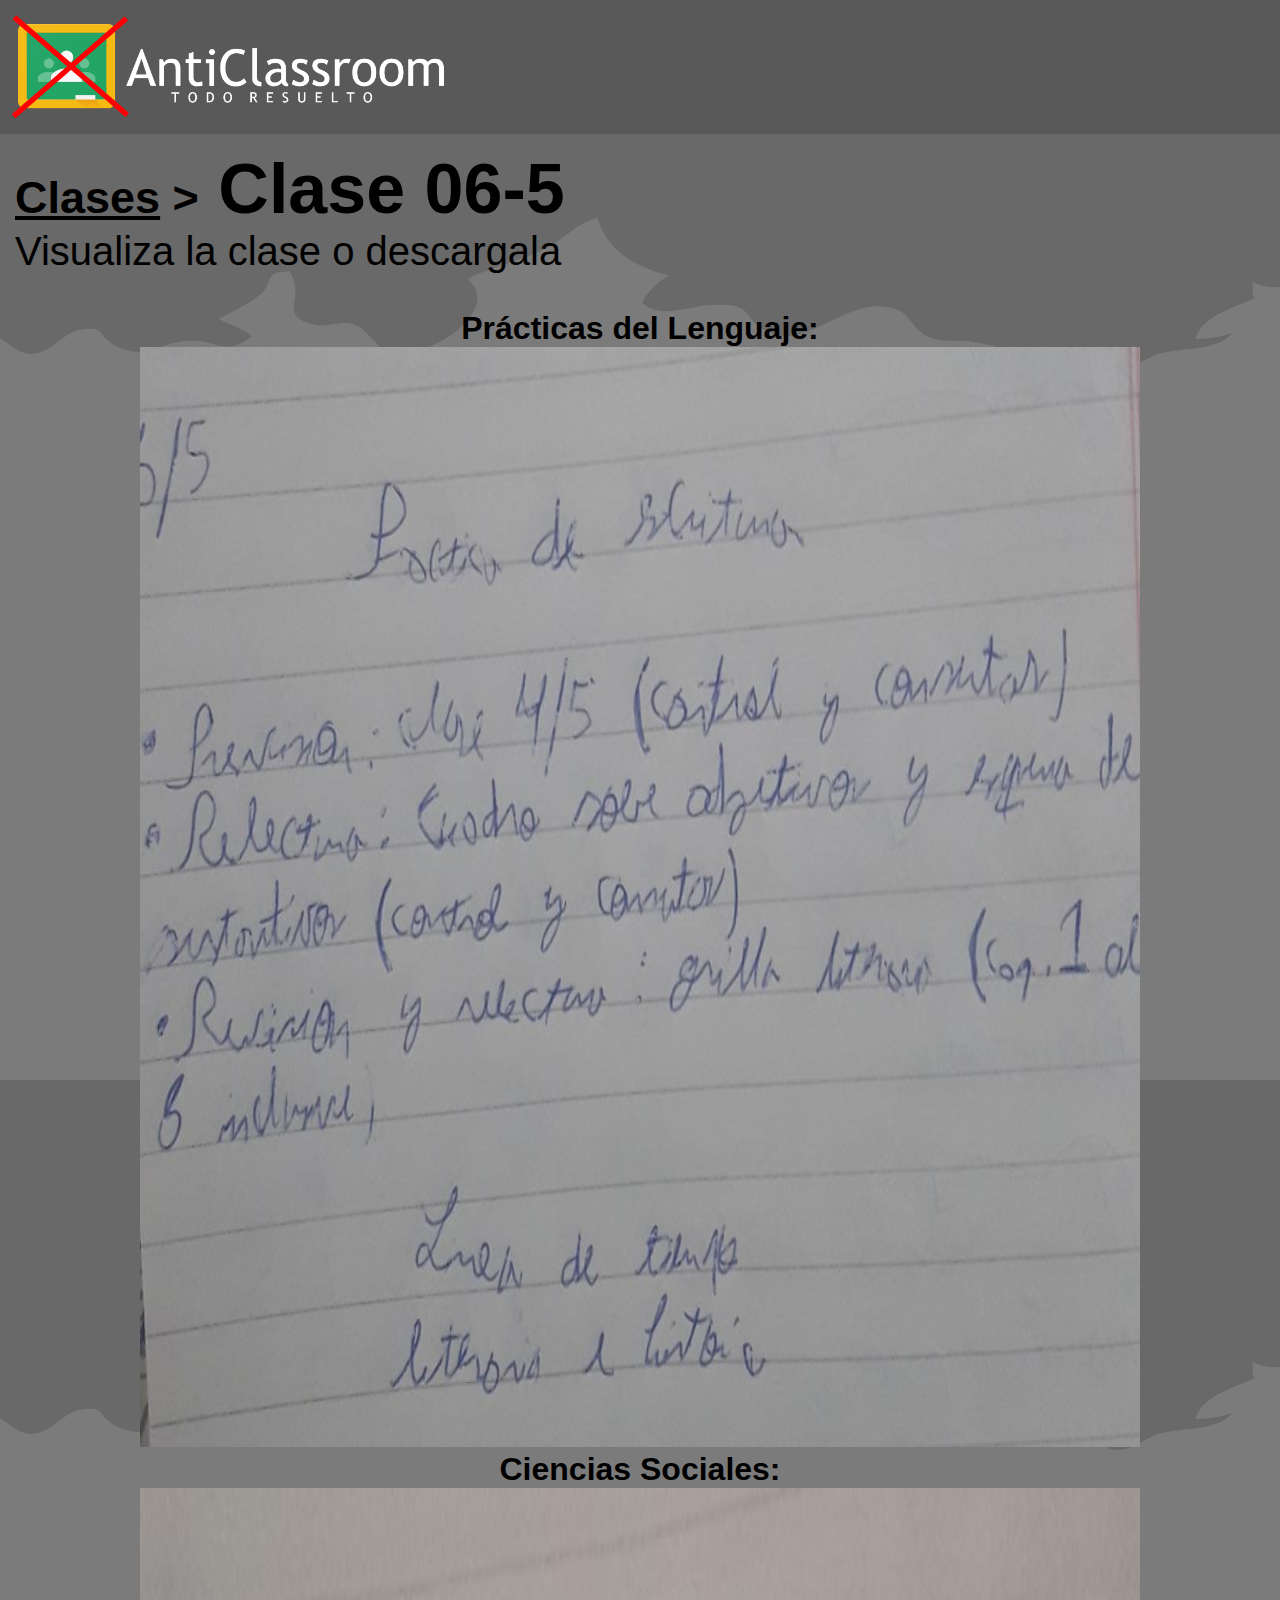
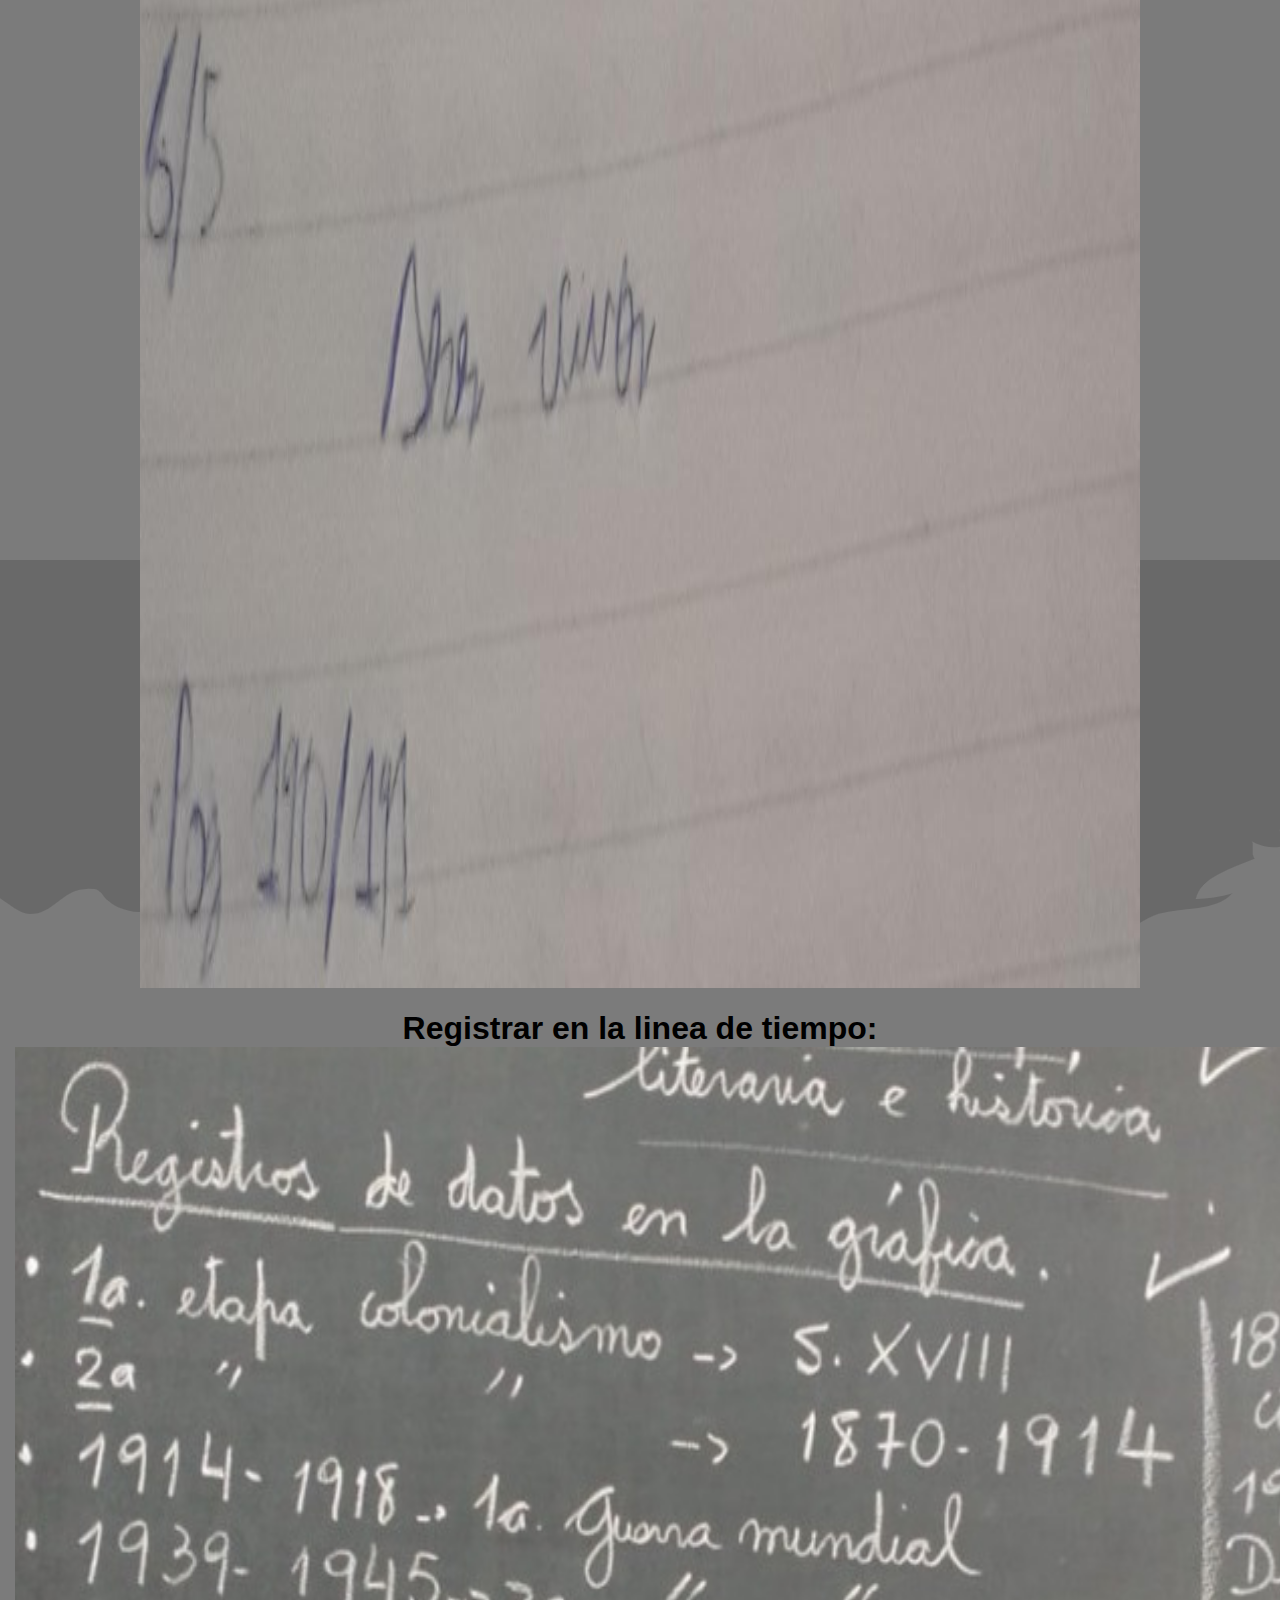
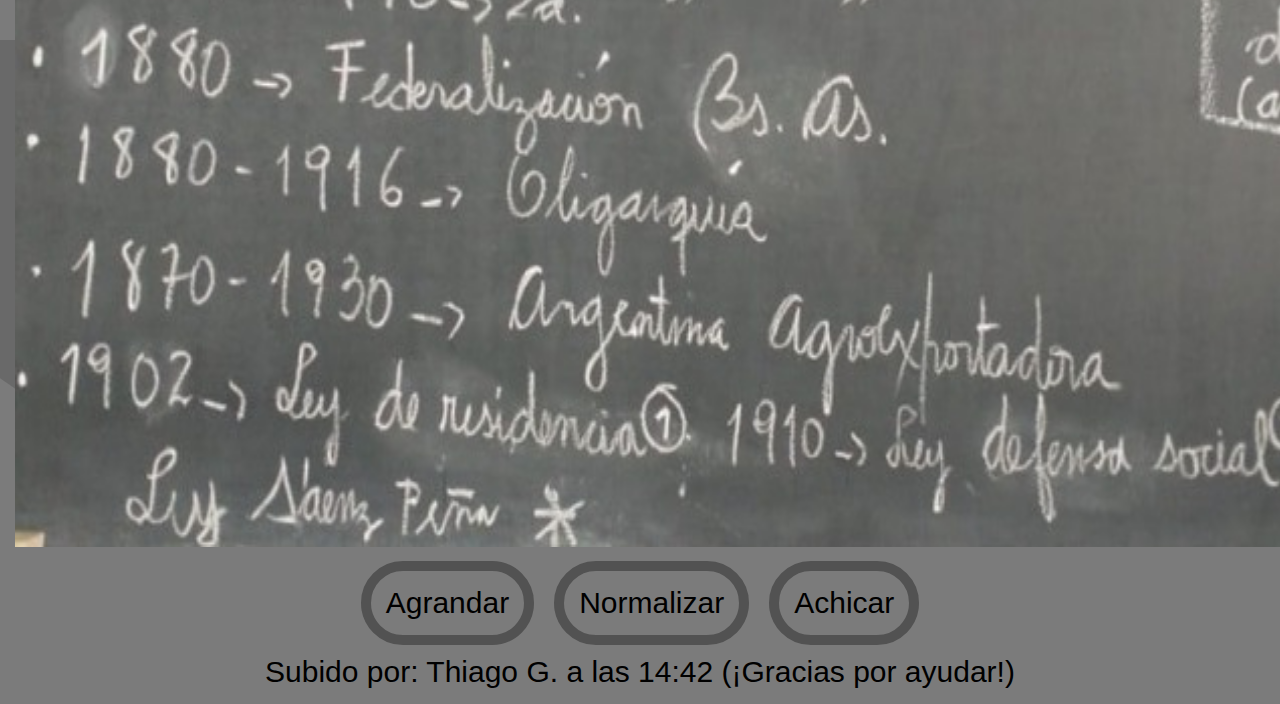
<file: principal-page/classes/06-5/06-5.html>
<!DOCTYPE html>
<html lang="en">
<head>
    <meta charset="UTF-8">
    <meta http-equiv="X-UA-Compatible" content="IE=edge">
    <meta name="viewport" content="width=device-width, initial-scale=1.0">
    <title>AntiClassroom - Clase 06/5</title>
    <link rel="stylesheet" href="style2.css">
</head>
<body>
    <!-- PARTE DE ARRIBA -->
    <div class="firstPart">
        <img id="principalImage" src="../../../AntiClassroom-short.png"><input id="logOutBtn" type="button" value="Cerrar sesión">
    </div>
    <!-- PARTE DE ARRIBA -->

    <div class="principalPart">
        <h1 style="font-size: 70px;"><b><span style="font-size: 45px;"><a href="../classes.html" style="color:#000">Clases</a> ></span> Clase 06-5</b></h1>
        <p style="font-size: 40px;">Visualiza la clase o descargala</p>
        <br><br>
        <center>
            <h1>Prácticas del Lenguaje:</h1>
            <img id="img" src="06-5lengua.jpeg" style="width: 1000px; height: 1100px;"><br>
            <h1>Ciencias Sociales:</h1>
            <img id="img2" src="06-5soc.jpeg" style="width: 1000px; height: 1100px;"><br>
            <br>
            <h1><b>Registrar en la linea de tiempo:</b></h1>
            <img id="img3" src="06-5lineadetiempo.jpeg" style="width: 1500px; height: 1100px;"><br>
            <input id="extend" type="button" value="Agrandar"><input id="normalize" type="button" value="Normalizar"><input id="reduce" type="button" value="Achicar">
            <p style="font-size: 30px;">Subido por: Thiago G. a las 14:42 (¡Gracias por ayudar!)</p>
        </center>
        
    </div>

    <script src="logout.js"></script>
    <script src="size.js"></script>
</body>
</html>
</file>
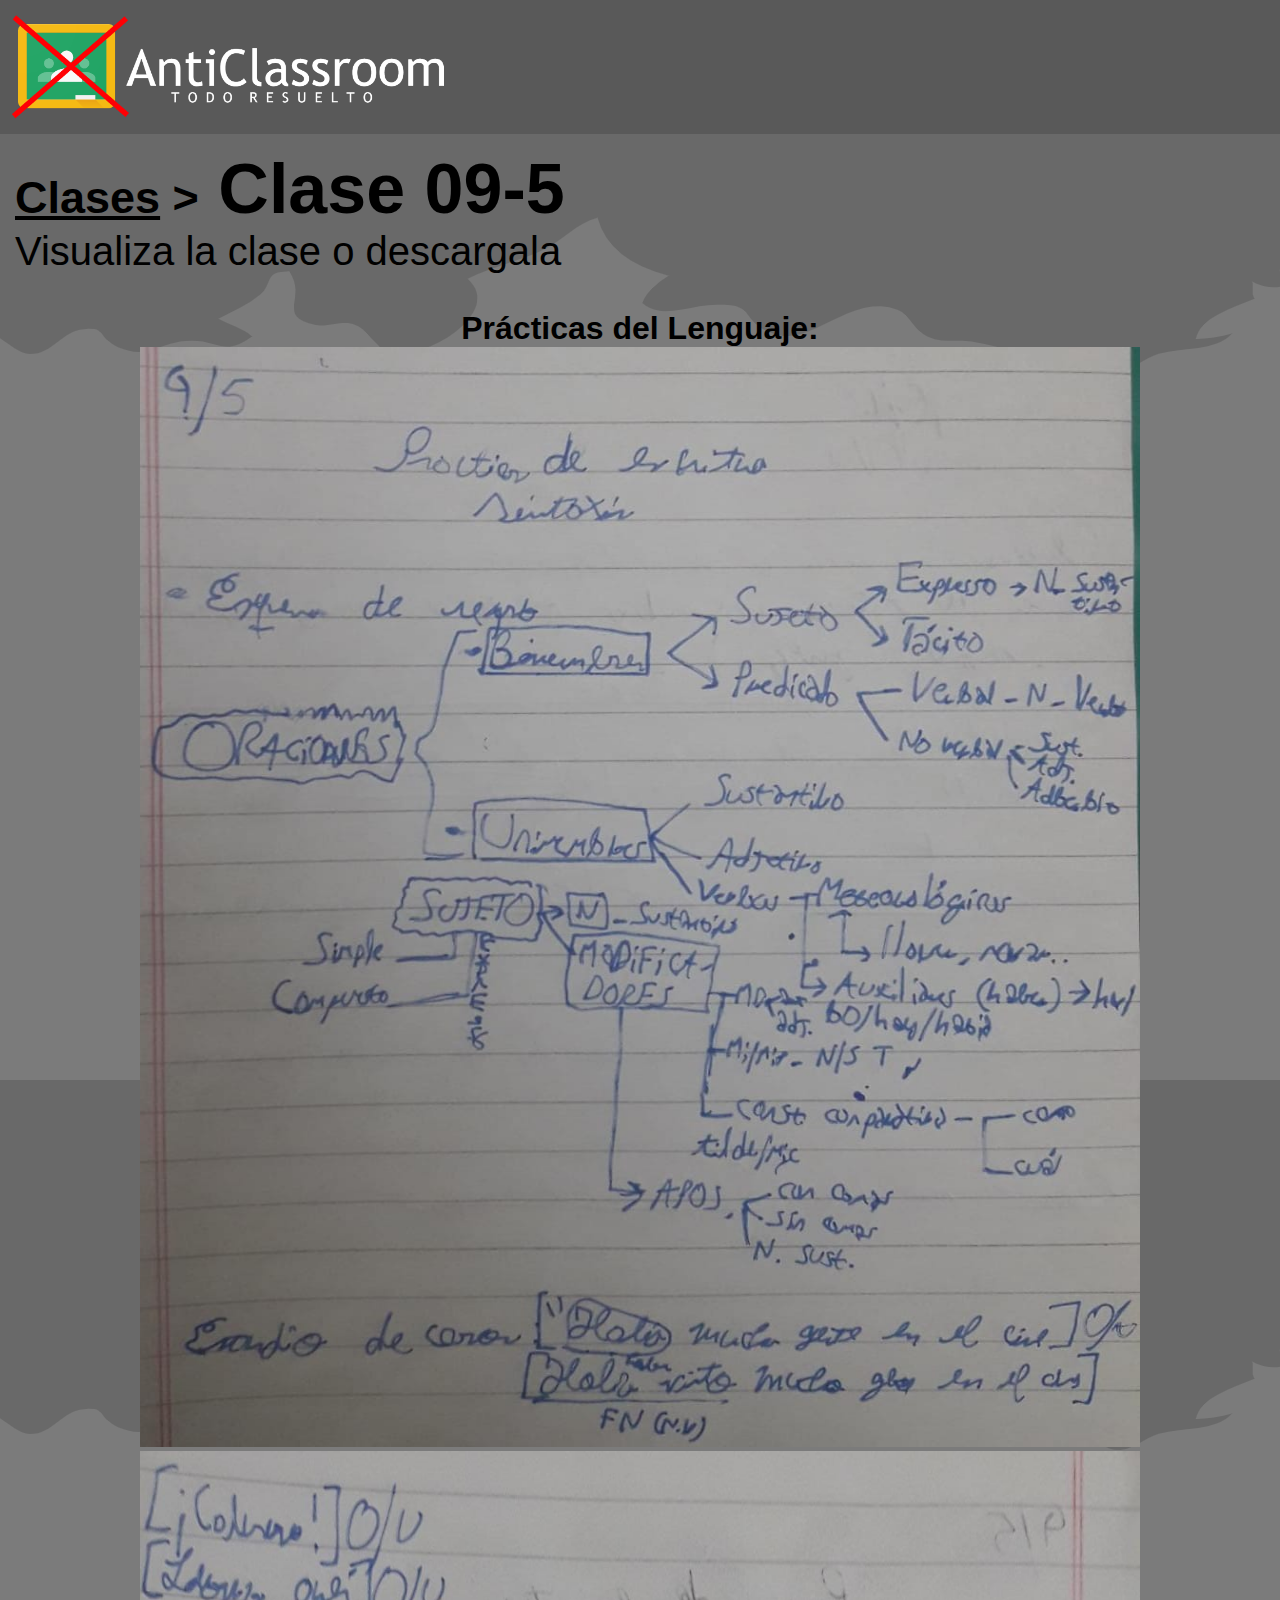
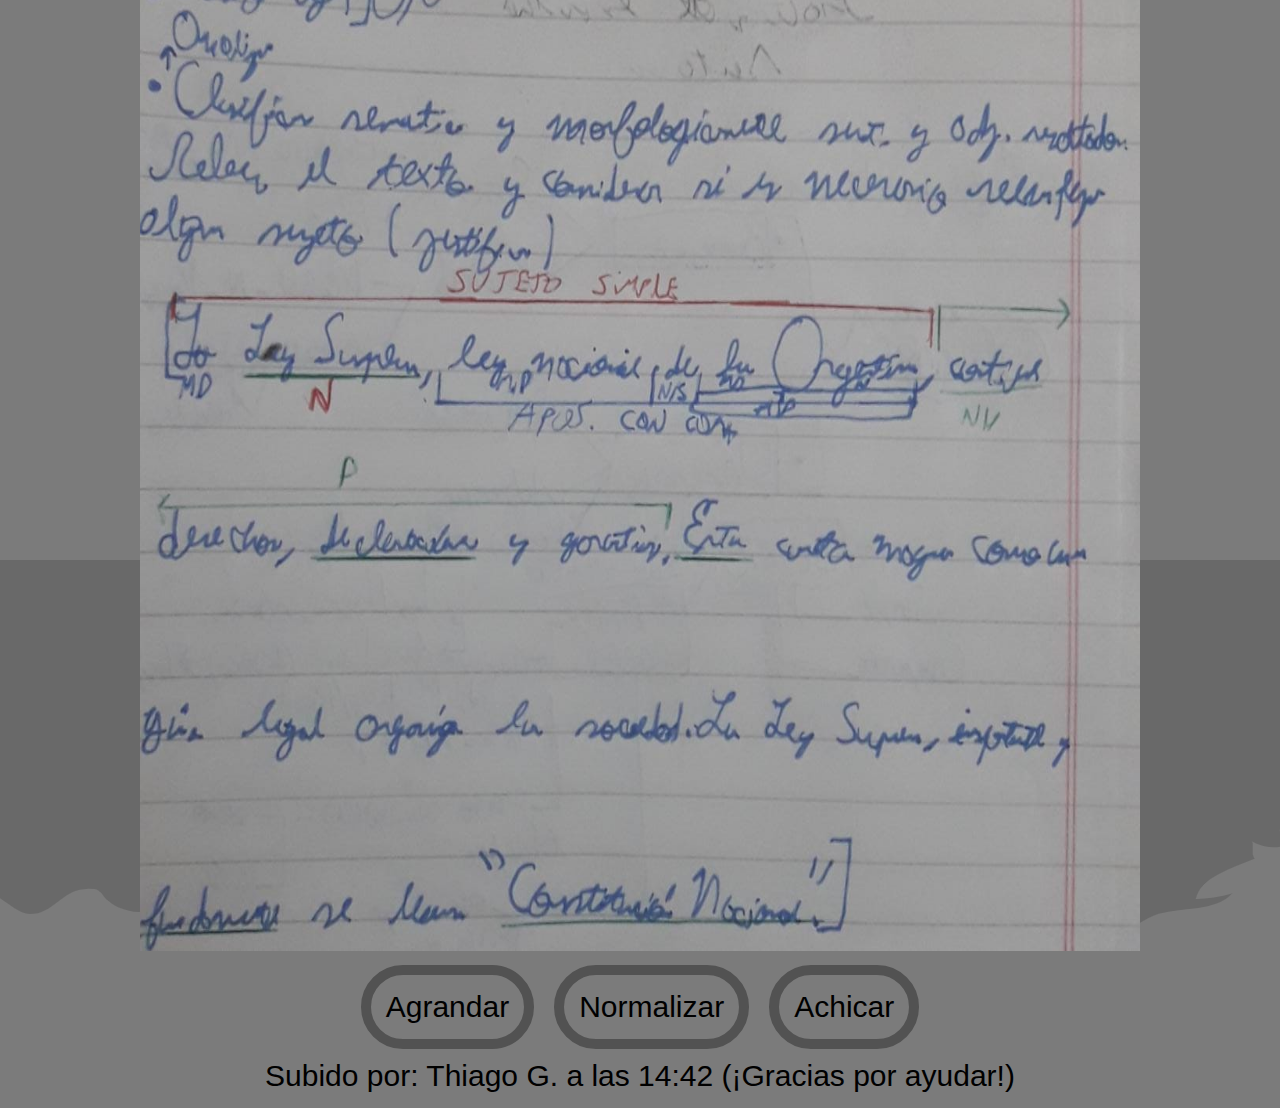
<file: principal-page/classes/09-5/09-5.html>
<!DOCTYPE html>
<html lang="en">
<head>
    <meta charset="UTF-8">
    <meta http-equiv="X-UA-Compatible" content="IE=edge">
    <meta name="viewport" content="width=device-width, initial-scale=1.0">
    <title>AntiClassroom - Clase 09/5</title>
    <link rel="stylesheet" href="style2.css">
</head>
<body>
    <!-- PARTE DE ARRIBA -->
    <div class="firstPart">
        <img id="principalImage" src="../../../AntiClassroom-short.png"><input id="logOutBtn" type="button" value="Cerrar sesión">
    </div>
    <!-- PARTE DE ARRIBA -->

    <div class="principalPart">
        <h1 style="font-size: 70px;"><b><span style="font-size: 45px;"><a href="../classes.html" style="color:#000">Clases</a> ></span> Clase 09-5</b></h1>
        <p style="font-size: 40px;">Visualiza la clase o descargala</p>
        <br><br>
        <center>
            <h1>Prácticas del Lenguaje:</h1>
            <img id="img" src="09-5lengua.jpeg" style="width: 1000px; height: 1100px;"><br>
            <img id="img2" src="09-5lengua2.jpeg" style="width: 1000px; height: 1100px;"><br>
            <input id="extend" type="button" value="Agrandar"><input id="normalize" type="button" value="Normalizar"><input id="reduce" type="button" value="Achicar">
            <p style="font-size: 30px;">Subido por: Thiago G. a las 14:42 (¡Gracias por ayudar!)</p>
        </center>
        
    </div>

    <script src="logout.js"></script>
    <script src="size.js"></script>
</body>
</html>
</file>
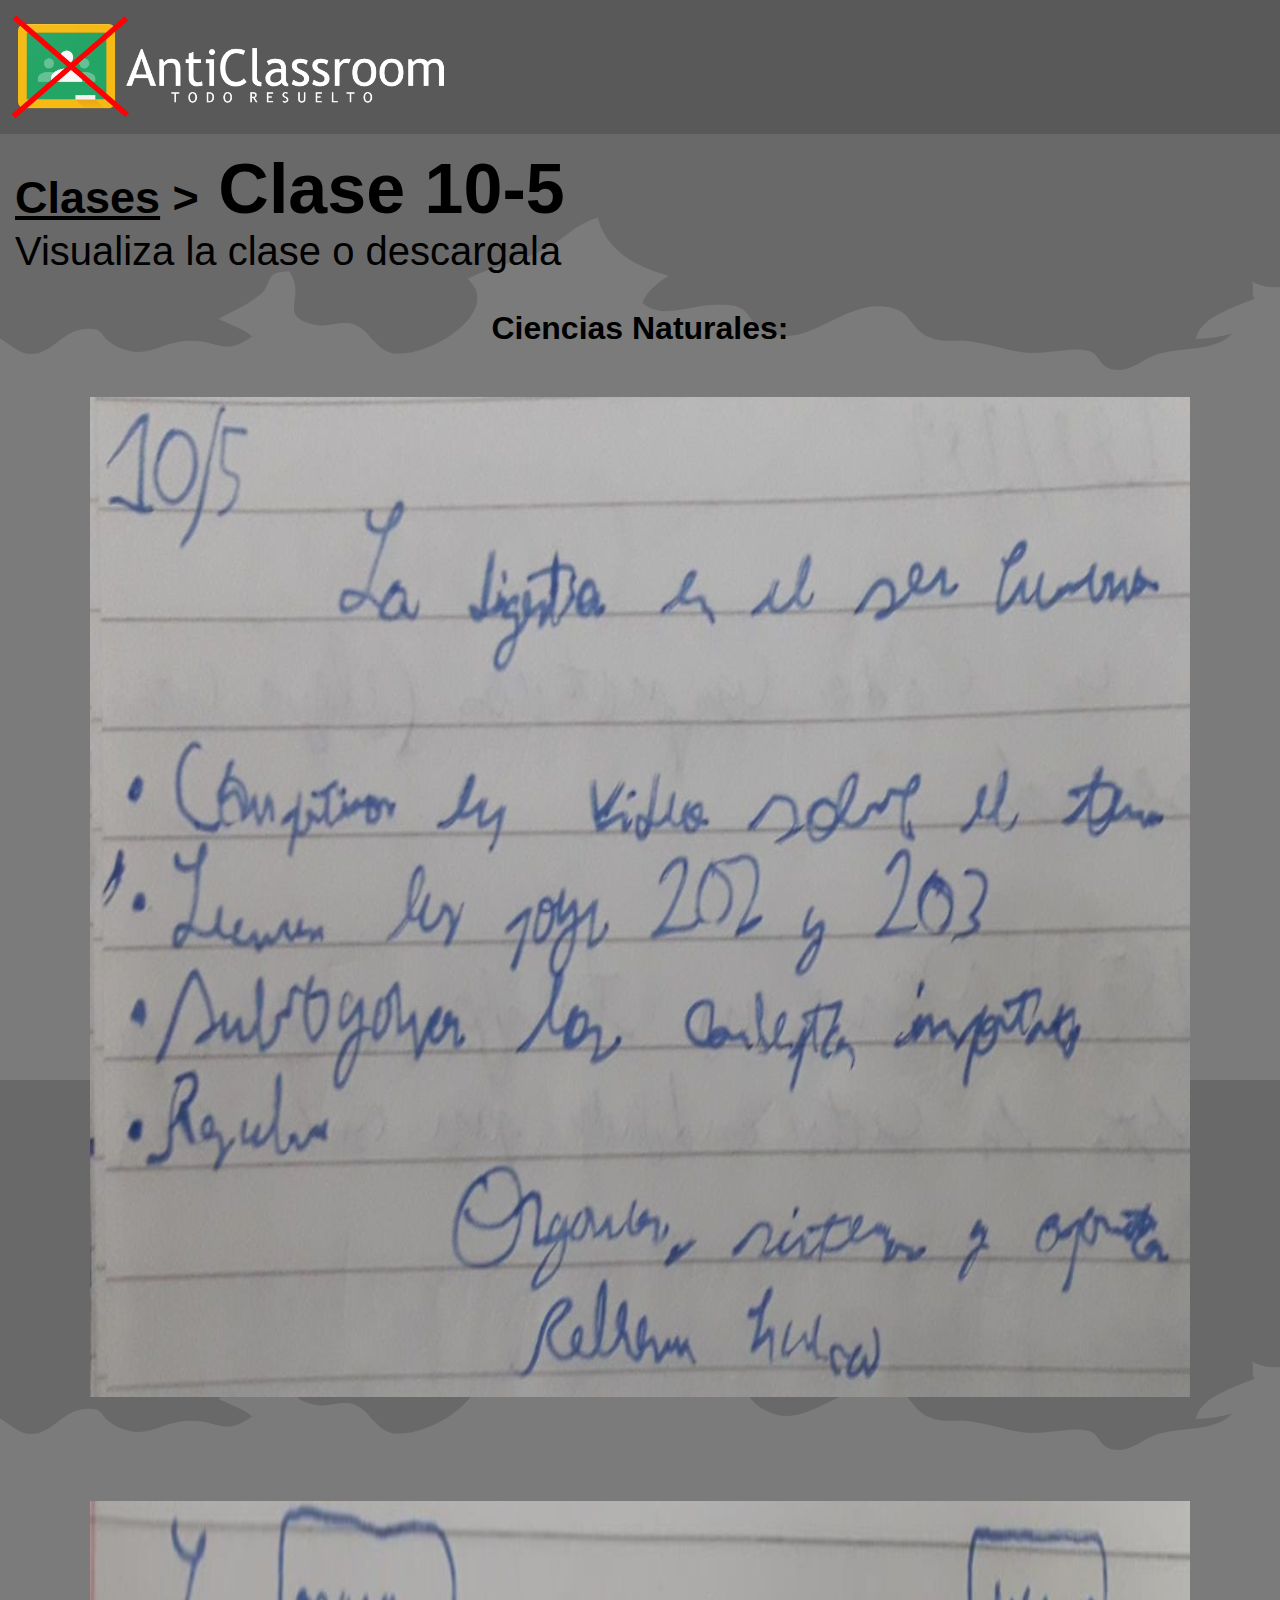
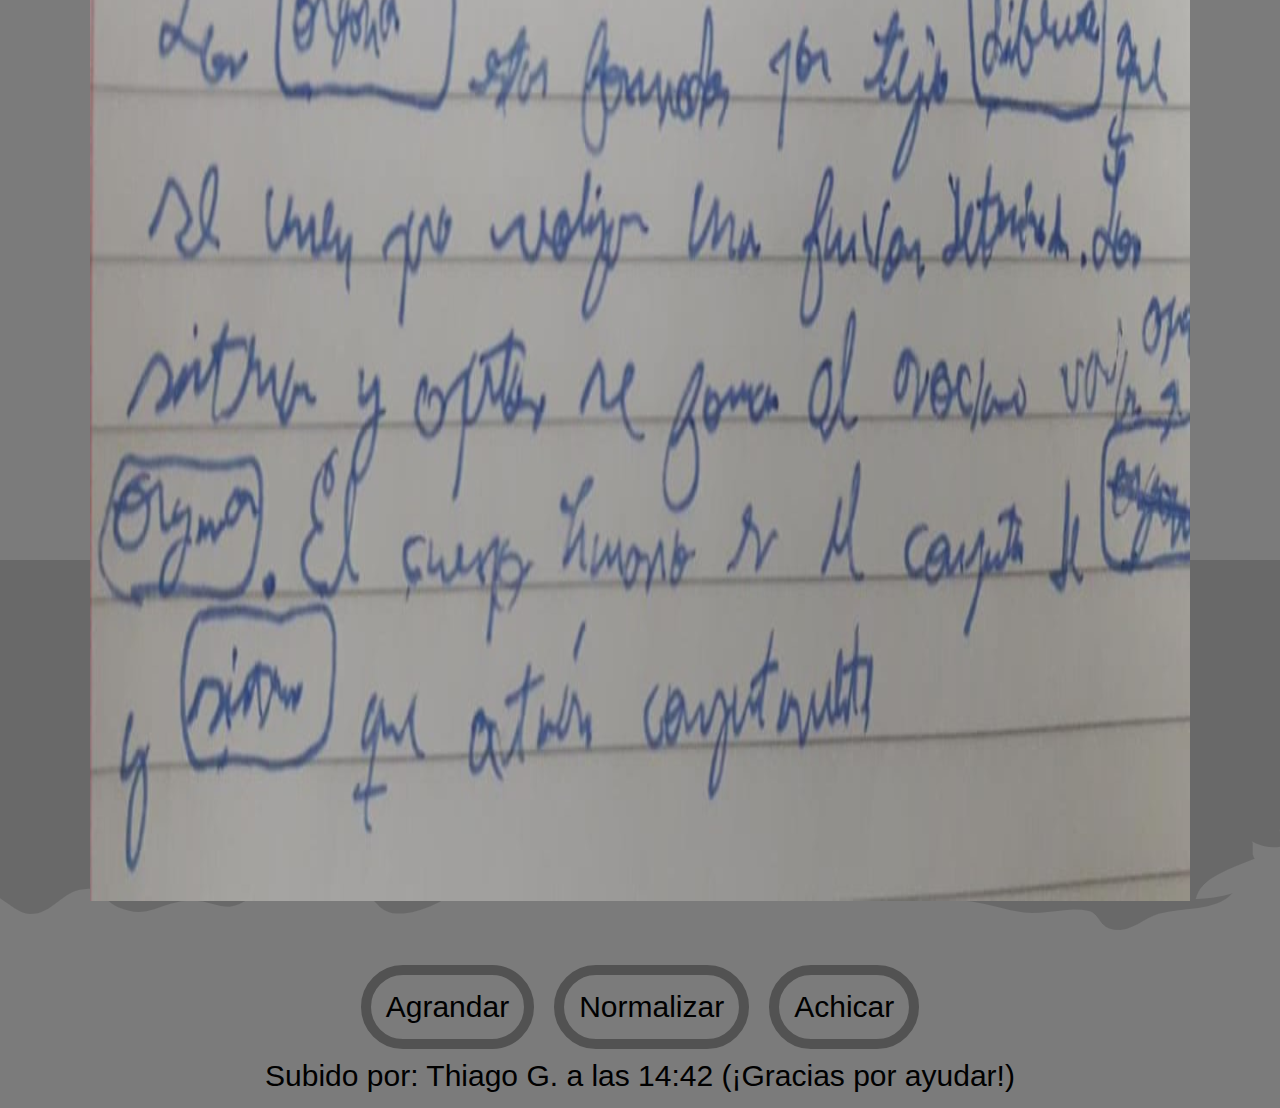
<file: principal-page/classes/10-5/10-5.html>
<!DOCTYPE html>
<html lang="en">
<head>
    <meta charset="UTF-8">
    <meta http-equiv="X-UA-Compatible" content="IE=edge">
    <meta name="viewport" content="width=device-width, initial-scale=1.0">
    <title>AntiClassroom - Clase 10/5</title>
    <link rel="stylesheet" href="style2.css">
</head>
<body>
    <!-- PARTE DE ARRIBA -->
    <div class="firstPart">
        <img id="principalImage" src="../../../AntiClassroom-short.png"><input id="logOutBtn" type="button" value="Cerrar sesión">
    </div>
    <!-- PARTE DE ARRIBA -->

    <div class="principalPart">
        <h1 style="font-size: 70px;"><b><span style="font-size: 45px;"><a href="../classes.html" style="color:#000">Clases</a> ></span> Clase 10-5</b></h1>
        <p style="font-size: 40px;">Visualiza la clase o descargala</p>
        <br><br>
        <center>
            <h1>Ciencias Naturales:</h1>
            <img id="img" src="10-5nat.jpeg" style="width: 1000px; height: 1100px; transform: rotate(270deg);">
            <img id="img2" src="10-5nat2.jpeg" style="width: 1000px; height: 1100px; transform: rotate(270deg);"><br>
            <input id="extend" type="button" value="Agrandar"><input id="normalize" type="button" value="Normalizar"><input id="reduce" type="button" value="Achicar">
            <p style="font-size: 30px;">Subido por: Thiago G. a las 14:42 (¡Gracias por ayudar!)</p>
        </center>
        
    </div>

    <script src="logout.js"></script>
    <script src="size.js"></script>
</body>
</html>
</file>
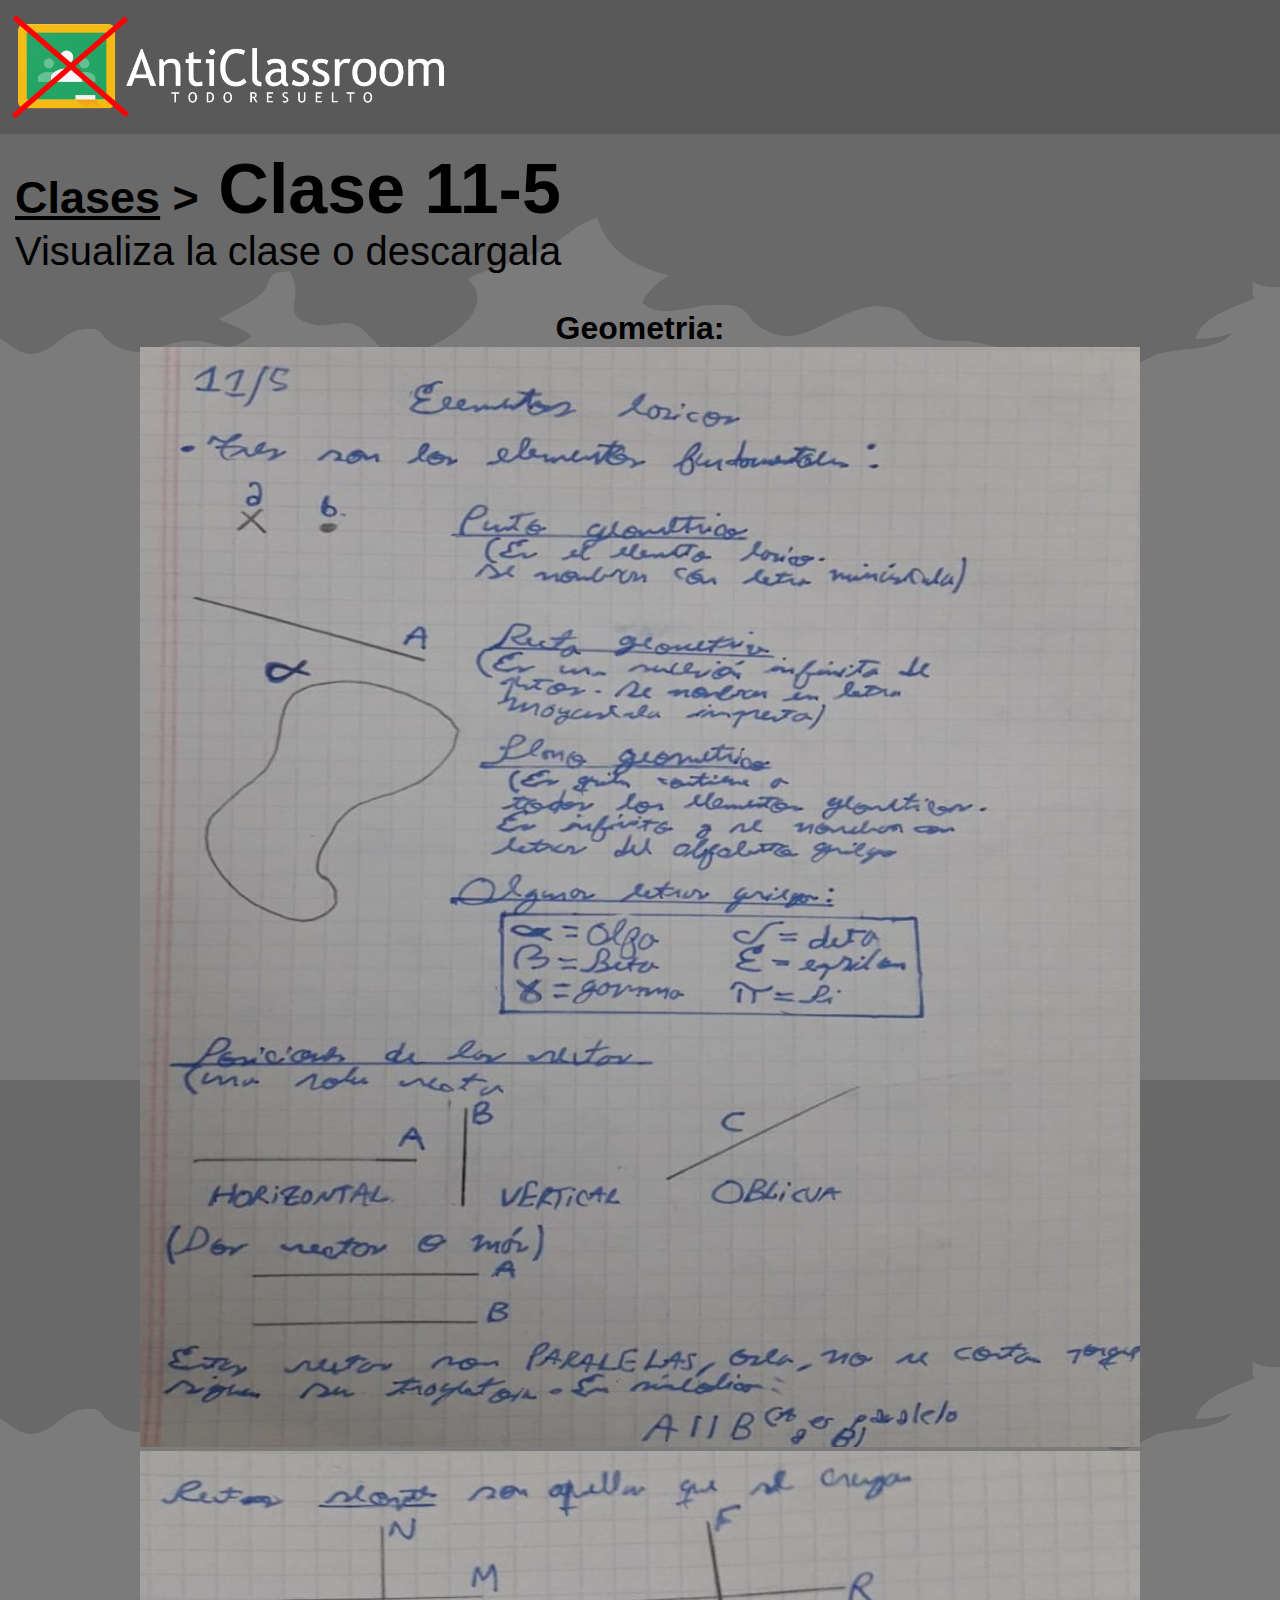
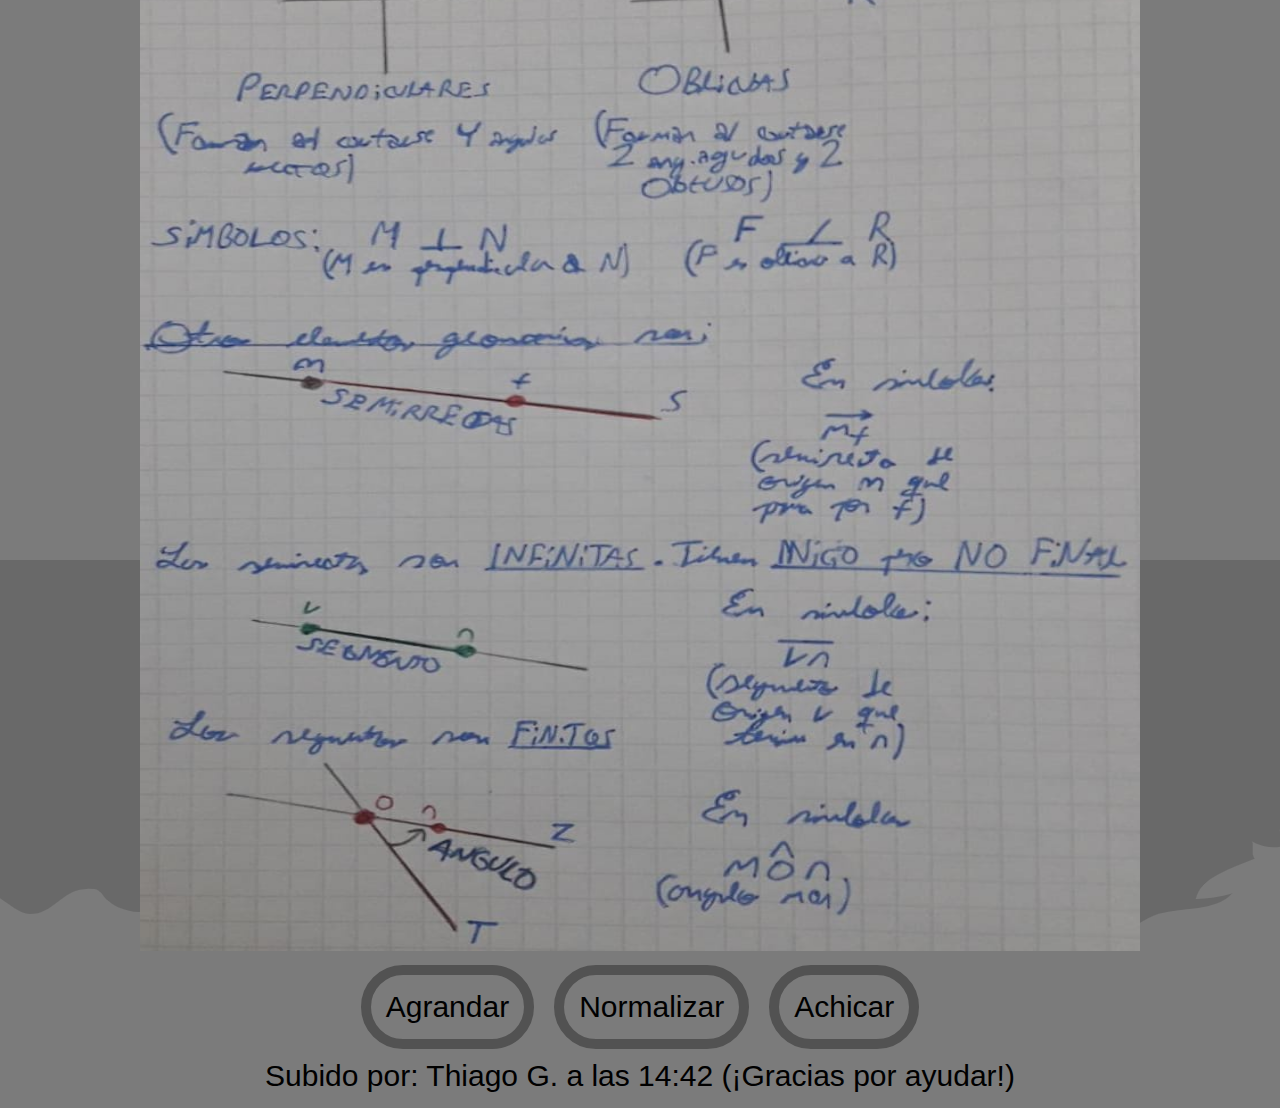
<file: principal-page/classes/11-5/11-5.html>
<!DOCTYPE html>
<html lang="en">
<head>
    <meta charset="UTF-8">
    <meta http-equiv="X-UA-Compatible" content="IE=edge">
    <meta name="viewport" content="width=device-width, initial-scale=1.0">
    <title>AntiClassroom - Clase 11/5</title>
    <link rel="stylesheet" href="style2.css">
</head>
<body>
    <!-- PARTE DE ARRIBA -->
    <div class="firstPart">
        <img id="principalImage" src="../../../AntiClassroom-short.png"><input id="logOutBtn" type="button" value="Cerrar sesión">
    </div>
    <!-- PARTE DE ARRIBA -->

    <div class="principalPart">
        <h1 style="font-size: 70px;"><b><span style="font-size: 45px;"><a href="../classes.html" style="color:#000">Clases</a> ></span> Clase 11-5</b></h1>
        <p style="font-size: 40px;">Visualiza la clase o descargala</p>
        <br><br>
        <center>
            <h1>Geometria:</h1>
            <img id="img" src="11-5geometria.jpeg" style="width: 1000px; height: 1100px;">
            <img id="img2" src="11-5geometria2.jpeg" style="width: 1000px; height: 1100px;"><br>
            <input id="extend" type="button" value="Agrandar"><input id="normalize" type="button" value="Normalizar"><input id="reduce" type="button" value="Achicar">
            <p style="font-size: 30px;">Subido por: Thiago G. a las 14:42 (¡Gracias por ayudar!)</p>
        </center>
        
    </div>

    <script src="logout.js"></script>
    <script src="size.js"></script>
</body>
</html>
</file>
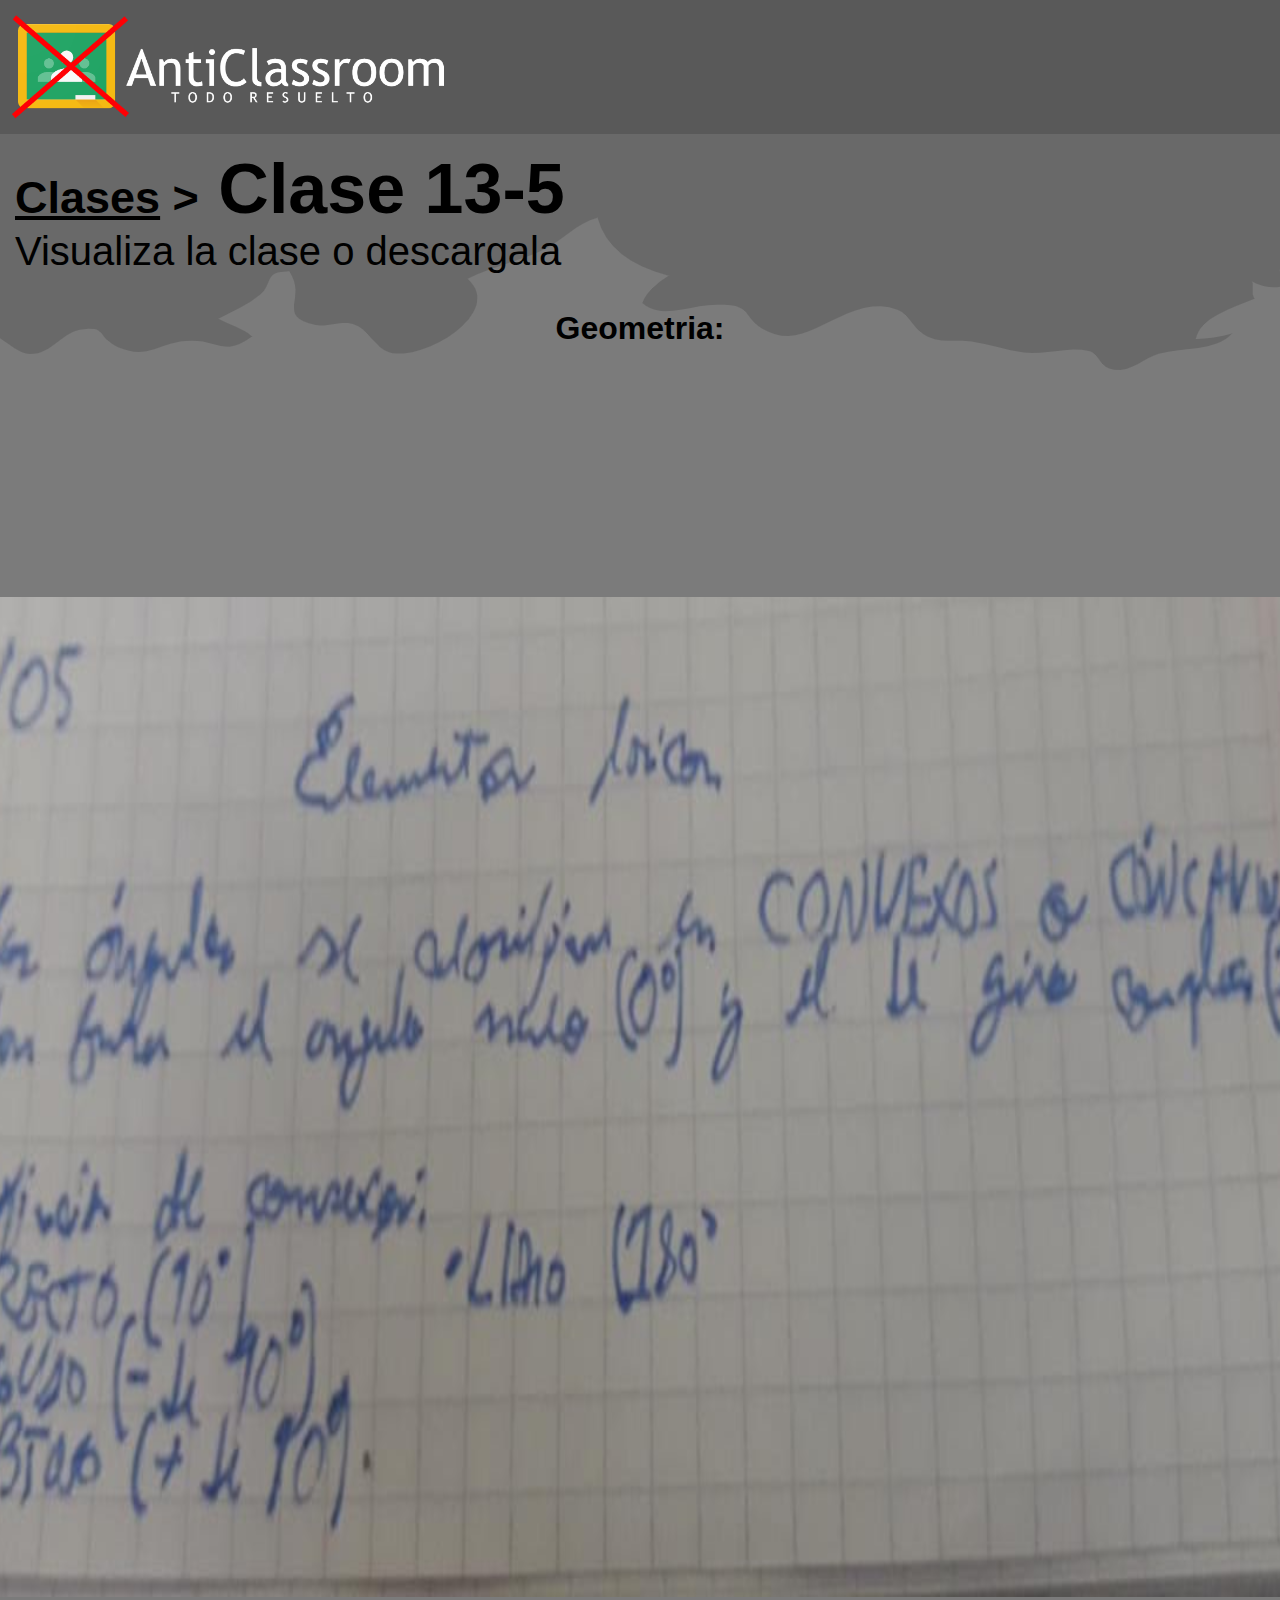
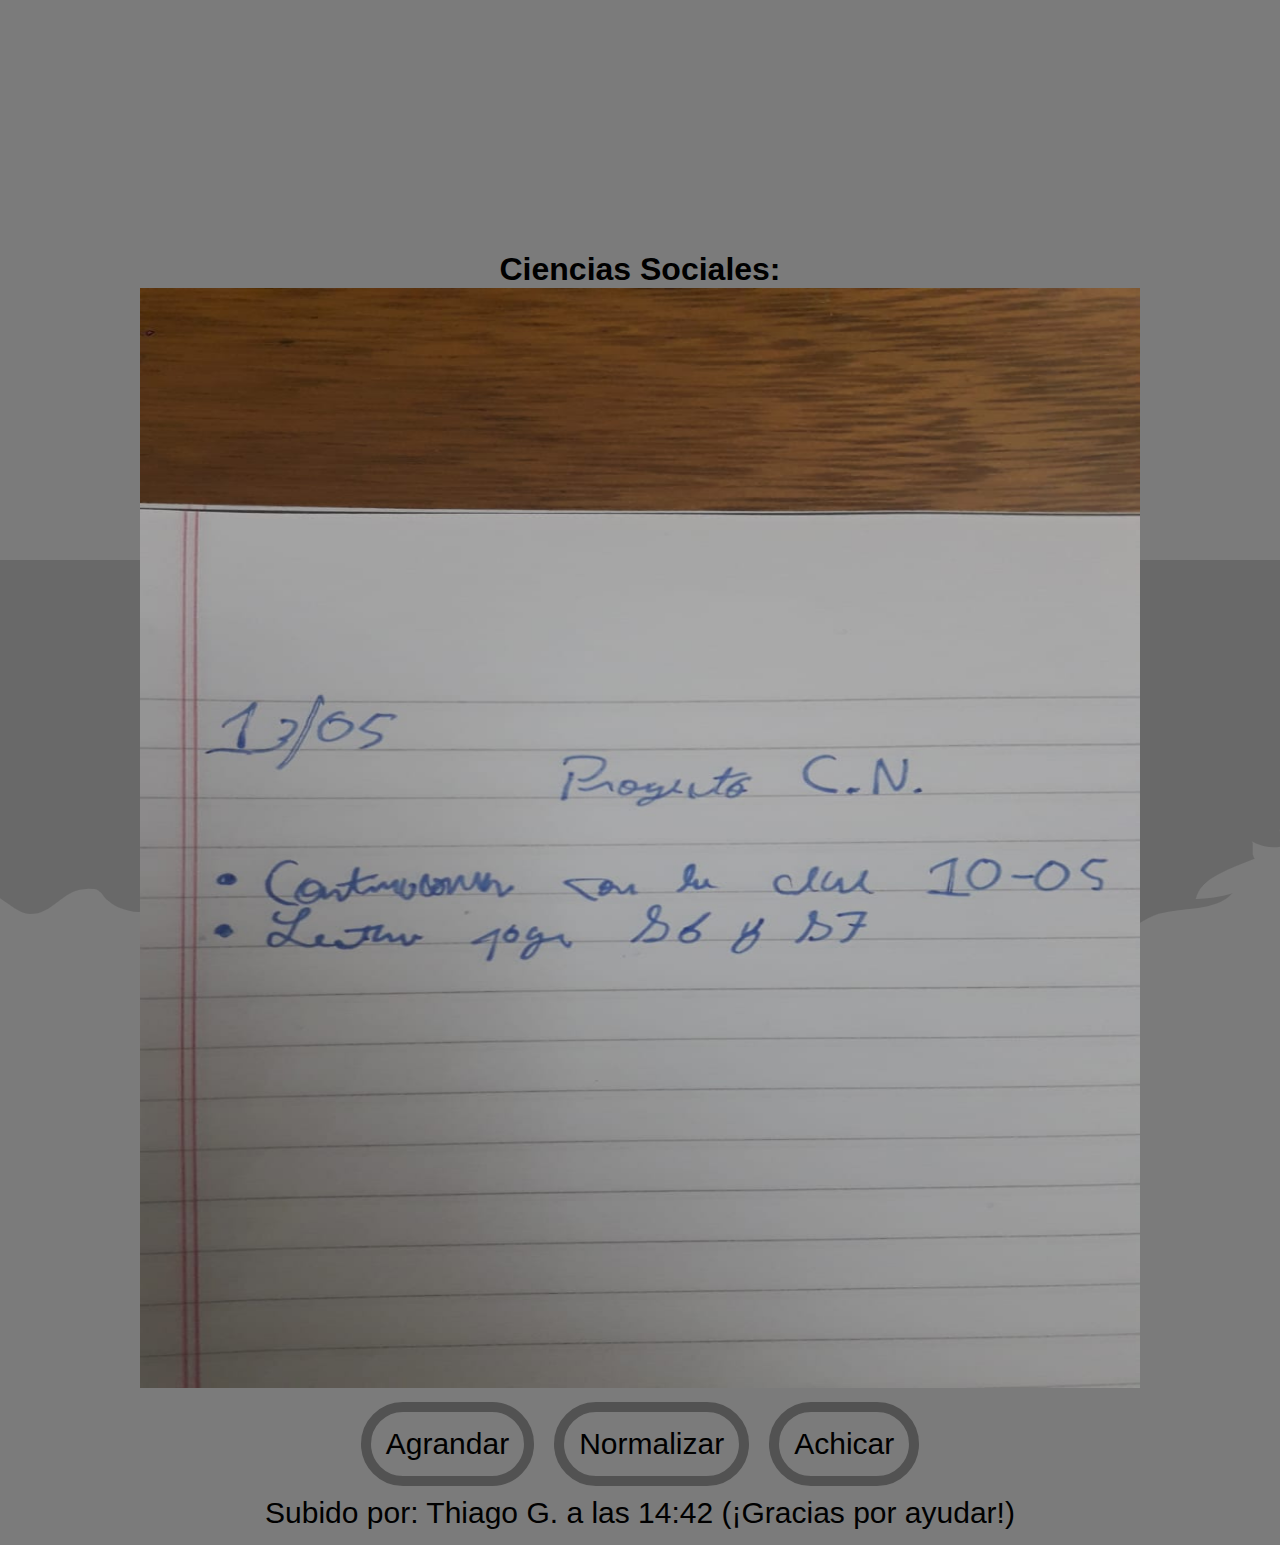
<file: principal-page/classes/13-5/13-5.html>
<!DOCTYPE html>
<html lang="en">
<head>
    <meta charset="UTF-8">
    <meta http-equiv="X-UA-Compatible" content="IE=edge">
    <meta name="viewport" content="width=device-width, initial-scale=1.0">
    <title>AntiClassroom - Clase 13/5</title>
    <link rel="stylesheet" href="style2.css">
</head>
<body>
    <!-- PARTE DE ARRIBA -->
    <div class="firstPart">
        <img id="principalImage" src="../../../AntiClassroom-short.png"><input id="logOutBtn" type="button" value="Cerrar sesión">
    </div>
    <!-- PARTE DE ARRIBA -->

    <div class="principalPart">
        <h1 style="font-size: 70px;"><b><span style="font-size: 45px;"><a href="../classes.html" style="color:#000">Clases</a> ></span> Clase 13-5</b></h1>
        <p style="font-size: 40px;">Visualiza la clase o descargala</p>
        <br><br>
        <center>
            <h1>Geometria:</h1>
            <img id="img" src="13-5geometria.jpeg" style="width: 1000px; height: 1500px; transform: rotate(270deg);">
            <h1>Ciencias Sociales:</h1>
            <img id="img2" src="13-5soc.jpeg" style="width: 1000px; height: 1100px;"><br>
            <input id="extend" type="button" value="Agrandar"><input id="normalize" type="button" value="Normalizar"><input id="reduce" type="button" value="Achicar">
            <p style="font-size: 30px;">Subido por: Thiago G. a las 14:42 (¡Gracias por ayudar!)</p>
        </center>
        
    </div>

    <script src="logout.js"></script>
    <script src="size.js"></script>
</body>
</html>
</file>
<file: style.css>
* {
    margin: 0;
    font-family: 'Gill Sans', 'Gill Sans MT', Calibri, 'Trebuchet MS', sans-serif;
}

body {
    background-color: #7b7b7b;
}

.firstPart {
    background-color: #696969;
}

.secondPart {
    background: url("bg.png");
}

#title {
    font-size: 150px;
    transition: all ease 2000ms;
}

#subtitle {
    font-size: 25px;
    transition: all ease 2000ms;
}

#passwordInput{
    font-size: 30px;
    background-color: #7b7b7b;
    border: 4px solid #525252;
    border-radius: 15px;
}

#passwordInput::placeholder {
    color: rgb(168, 168, 168);
}

#logInBtn {
    font-size: 35px;
    background-color: #7b7b7b;
    border: 4px solid #525252;
    border-radius: 15px;
    transition: all ease 200ms;
    cursor: pointer;
}

#logInBtn:hover {
    transform: scale(0.9);
    color: rgb(186, 186, 186);
    border: 4px solid rgb(186, 186, 186);
}

#logInBtn:active {
    transform: scale(1.1);
}

#principalImage {
    width: 450px;
    margin-top: 15px;
    margin-bottom: 15px;
    margin-left: 5px;
}

body::-webkit-scrollbar {
    width: 12.5px;
    background-color: #8a8989;
}

body::-webkit-scrollbar-thumb {
    background: #595959; 
    border-radius: 50px;   
}

body::-webkit-scrollbar-corner {
    width: 10px;
    background-color: rgb(35, 35, 35);
}
</file>
<file: principal-page/style2.css>
* {
    margin: 0;
    font-family: 'Gill Sans', 'Gill Sans MT', Calibri, 'Trebuchet MS', sans-serif;
}

body {
    background: url("../bg.png");
}

.firstPart {
    background-color: #595959;
    display: flex;
}

#principalImage {
    width: 450px;
    margin-top: 15px;
    margin-bottom: 15px;
    margin-left: 5px;
}

.principalPart {
    margin: 15px;
}

#classes, #resources {
    cursor: pointer;
    padding: 50px;
    font-size: 150px;
    background-color: #7b7b7b;
    margin: 50px;
    border: 10px solid #525252;
    border-radius: 50px;
    transition: all ease 250ms;
}

#classes:hover, #resources:hover {
    transform: scale(0.9);
    color: rgb(80, 80, 80);
    border: 10px solid #000;
}

#classes:active, #resources:active {
    transform: scale(1.15);
}

#title {
    font-size: 80px;
}

#subtitle {
    font-size: 22.5px;
}

#logOutBtn {
    cursor: pointer;
    font-size: 28px;
    border: none;
    background-color: #595959;
    padding: 0px;
    margin-left: 1000px;
    text-decoration:underline;
}

body::-webkit-scrollbar {
    width: 12.5px;
    background-color: #8a8989;
}

body::-webkit-scrollbar-thumb {
    background: #595959; 
    border-radius: 50px;   
}

body::-webkit-scrollbar-corner {
    width: 10px;
    background-color: rgb(35, 35, 35);
}
</file>
<file: principal-page/classes/style2.css>
* {
    margin: 0;
    font-family: 'Gill Sans', 'Gill Sans MT', Calibri, 'Trebuchet MS', sans-serif;
}

body {
    background: url("../../bg.png");
}

.firstPart {
    background-color: #595959;
    display: flex;
}

#principalImage {
    cursor: pointer;
    width: 450px;
    margin-top: 15px;
    margin-bottom: 15px;
    margin-left: 5px;
}

.principalPart {
    margin: 15px;
}

#title {
    font-size: 80px;
}

#subtitle {
    font-size: 22.5px;
}

#logOutBtn {
    cursor: pointer;
    font-size: 28px;
    border: none;
    background-color: #595959;
    padding: 0px;
    margin-left: 1000px;
    text-decoration:underline;
}

.classes {
    padding: 20px;
    background-color:#595959;
    border-radius: 50px;
    margin: 15px;
}

.buttonOpen {
    cursor: pointer;
    padding: 15px;
    font-size: 30px;
    background-color: #7b7b7b;
    margin: 0px;
    border: 10px solid #525252;
    border-radius: 50px;
    transition: all ease 250ms;
}

.buttonOpen:hover {
    transform: scale(0.9);
}

.buttonOpen:active {
    transform: scale(1.1);
}

#arrowDown, #arrowUp {
    font-size: 30px;
    padding: 15px;
    background-color: #595959;
    border-color: #595959;
    border-radius: 50px;
    border: 100px;
    transition: all ease 250ms;
    cursor: pointer;
}

#arrowDown:hover, #arrowUp:hover {
    transform: scale(0.9);
}

#arrowDown:active, #arrowUp:active {
    transform: scale(1.1);
}

body::-webkit-scrollbar {
    width: 12.5px;
    background-color: #8a8989;
}

body::-webkit-scrollbar-thumb {
    background: #595959; 
    border-radius: 50px;   
}

body::-webkit-scrollbar-corner {
    width: 10px;
    background-color: rgb(35, 35, 35);
}
</file>
<file: principal-page/classes/02-5/style2.css>
* {
    margin: 0;
    font-family: 'Gill Sans', 'Gill Sans MT', Calibri, 'Trebuchet MS', sans-serif;
}

body {
    background: url("../../../bg.png");
}

.firstPart {
    background-color: #595959;
    display: flex;
}

#principalImage {
    cursor: pointer;
    width: 450px;
    margin-top: 15px;
    margin-bottom: 15px;
    margin-left: 5px;
}

.principalPart {
    margin: 15px;
}

#title {
    font-size: 80px;
}

#subtitle {
    font-size: 22.5px;
}

#logOutBtn {
    cursor: pointer;
    font-size: 28px;
    border: none;
    background-color: #595959;
    padding: 0px;
    margin-left: 1000px;
    text-decoration:underline;
}

.classes {
    padding: 10px;
    background-color:#595959;
    border-radius: 20px;
    margin: 10px;
}

#extend, #reduce, #normalize {
    cursor: pointer;
    padding: 15px;
    font-size: 30px;
    background-color: #7b7b7b;
    margin: 10px;
    border: 10px solid #525252;
    border-radius: 50px;
    transition: all ease 250ms;
}

#extend:hover, #reduce:hover, #normalize:hover {
    transform: scale(0.9);
}

#extend:active, #reduce:active, #normalize:active {
    transform: scale(1.1);
}

body::-webkit-scrollbar {
    width: 12.5px;
    background-color: #8a8989;
}

body::-webkit-scrollbar-thumb {
    background: #595959; 
    border-radius: 50px;   
}

body::-webkit-scrollbar-corner {
    width: 10px;
    background-color: rgb(35, 35, 35);
}
</file>
<file: principal-page/classes/03-5/style2.css>
* {
    margin: 0;
    font-family: 'Gill Sans', 'Gill Sans MT', Calibri, 'Trebuchet MS', sans-serif;
}

body {
    background: url("../../../bg.png");
}

.firstPart {
    background-color: #595959;
    display: flex;
}

#principalImage {
    cursor: pointer;
    width: 450px;
    margin-top: 15px;
    margin-bottom: 15px;
    margin-left: 5px;
}

.principalPart {
    margin: 15px;
}

#title {
    font-size: 80px;
}

#subtitle {
    font-size: 22.5px;
}

#logOutBtn {
    cursor: pointer;
    font-size: 28px;
    border: none;
    background-color: #595959;
    padding: 0px;
    margin-left: 1000px;
    text-decoration:underline;
}

.classes {
    padding: 10px;
    background-color:#595959;
    border-radius: 20px;
    margin: 10px;
}

#extend, #reduce, #normalize {
    cursor: pointer;
    padding: 15px;
    font-size: 30px;
    background-color: #7b7b7b;
    margin: 10px;
    border: 10px solid #525252;
    border-radius: 50px;
    transition: all ease 250ms;
}

#extend:hover, #reduce:hover, #normalize:hover {
    transform: scale(0.9);
}

#extend:active, #reduce:active, #normalize:active {
    transform: scale(1.1);
}

body::-webkit-scrollbar {
    width: 12.5px;
    background-color: #8a8989;
}

body::-webkit-scrollbar-thumb {
    background: #595959; 
    border-radius: 50px;   
}

body::-webkit-scrollbar-corner {
    width: 10px;
    background-color: rgb(35, 35, 35);
}
</file>
<file: principal-page/classes/04-5/style2.css>
* {
    margin: 0;
    font-family: 'Gill Sans', 'Gill Sans MT', Calibri, 'Trebuchet MS', sans-serif;
}

body {
    background: url("../../../bg.png");
}

.firstPart {
    background-color: #595959;
    display: flex;
}

#principalImage {
    cursor: pointer;
    width: 450px;
    margin-top: 15px;
    margin-bottom: 15px;
    margin-left: 5px;
}

.principalPart {
    margin: 15px;
}

#title {
    font-size: 80px;
}

#subtitle {
    font-size: 22.5px;
}

#logOutBtn {
    cursor: pointer;
    font-size: 28px;
    border: none;
    background-color: #595959;
    padding: 0px;
    margin-left: 1000px;
    text-decoration:underline;
}

.classes {
    padding: 10px;
    background-color:#595959;
    border-radius: 20px;
    margin: 10px;
}

#extend, #reduce, #normalize {
    cursor: pointer;
    padding: 15px;
    font-size: 30px;
    background-color: #7b7b7b;
    margin: 10px;
    border: 10px solid #525252;
    border-radius: 50px;
    transition: all ease 250ms;
}

#extend:hover, #reduce:hover, #normalize:hover {
    transform: scale(0.9);
}

#extend:active, #reduce:active, #normalize:active {
    transform: scale(1.1);
}

body::-webkit-scrollbar {
    width: 12.5px;
    background-color: #8a8989;
}

body::-webkit-scrollbar-thumb {
    background: #595959; 
    border-radius: 50px;   
}

body::-webkit-scrollbar-corner {
    width: 10px;
    background-color: rgb(35, 35, 35);
}
</file>
<file: principal-page/classes/05-5/style2.css>
* {
    margin: 0;
    font-family: 'Gill Sans', 'Gill Sans MT', Calibri, 'Trebuchet MS', sans-serif;
}

body {
    background: url("../../../bg.png");
}

.firstPart {
    background-color: #595959;
    display: flex;
}

#principalImage {
    cursor: pointer;
    width: 450px;
    margin-top: 15px;
    margin-bottom: 15px;
    margin-left: 5px;
}

.principalPart {
    margin: 15px;
}

#title {
    font-size: 80px;
}

#subtitle {
    font-size: 22.5px;
}

#logOutBtn {
    cursor: pointer;
    font-size: 28px;
    border: none;
    background-color: #595959;
    padding: 0px;
    margin-left: 1000px;
    text-decoration:underline;
}

.classes {
    padding: 10px;
    background-color:#595959;
    border-radius: 20px;
    margin: 10px;
}

#extend, #reduce, #normalize {
    cursor: pointer;
    padding: 15px;
    font-size: 30px;
    background-color: #7b7b7b;
    margin: 10px;
    border: 10px solid #525252;
    border-radius: 50px;
    transition: all ease 250ms;
}

#extend:hover, #reduce:hover, #normalize:hover {
    transform: scale(0.9);
}

#extend:active, #reduce:active, #normalize:active {
    transform: scale(1.1);
}

body::-webkit-scrollbar {
    width: 12.5px;
    background-color: #8a8989;
}

body::-webkit-scrollbar-thumb {
    background: #595959; 
    border-radius: 50px;   
}

body::-webkit-scrollbar-corner {
    width: 10px;
    background-color: rgb(35, 35, 35);
}
</file>
<file: principal-page/classes/06-5/style2.css>
* {
    margin: 0;
    font-family: 'Gill Sans', 'Gill Sans MT', Calibri, 'Trebuchet MS', sans-serif;
}

body {
    background: url("../../../bg.png");
}

.firstPart {
    background-color: #595959;
    display: flex;
}

#principalImage {
    cursor: pointer;
    width: 450px;
    margin-top: 15px;
    margin-bottom: 15px;
    margin-left: 5px;
}

.principalPart {
    margin: 15px;
}

#title {
    font-size: 80px;
}

#subtitle {
    font-size: 22.5px;
}

#logOutBtn {
    cursor: pointer;
    font-size: 28px;
    border: none;
    background-color: #595959;
    padding: 0px;
    margin-left: 1000px;
    text-decoration:underline;
}

.classes {
    padding: 10px;
    background-color:#595959;
    border-radius: 20px;
    margin: 10px;
}

#extend, #reduce, #normalize {
    cursor: pointer;
    padding: 15px;
    font-size: 30px;
    background-color: #7b7b7b;
    margin: 10px;
    border: 10px solid #525252;
    border-radius: 50px;
    transition: all ease 250ms;
}

#extend:hover, #reduce:hover, #normalize:hover {
    transform: scale(0.9);
}

#extend:active, #reduce:active, #normalize:active {
    transform: scale(1.1);
}

body::-webkit-scrollbar {
    width: 12.5px;
    background-color: #8a8989;
}

body::-webkit-scrollbar-thumb {
    background: #595959; 
    border-radius: 50px;   
}

body::-webkit-scrollbar-corner {
    width: 10px;
    background-color: rgb(35, 35, 35);
}
</file>
<file: principal-page/classes/09-5/style2.css>
* {
    margin: 0;
    font-family: 'Gill Sans', 'Gill Sans MT', Calibri, 'Trebuchet MS', sans-serif;
}

body {
    background: url("../../../bg.png");
}

.firstPart {
    background-color: #595959;
    display: flex;
}

#principalImage {
    cursor: pointer;
    width: 450px;
    margin-top: 15px;
    margin-bottom: 15px;
    margin-left: 5px;
}

.principalPart {
    margin: 15px;
}

#title {
    font-size: 80px;
}

#subtitle {
    font-size: 22.5px;
}

#logOutBtn {
    cursor: pointer;
    font-size: 28px;
    border: none;
    background-color: #595959;
    padding: 0px;
    margin-left: 1000px;
    text-decoration:underline;
}

.classes {
    padding: 10px;
    background-color:#595959;
    border-radius: 20px;
    margin: 10px;
}

#extend, #reduce, #normalize {
    cursor: pointer;
    padding: 15px;
    font-size: 30px;
    background-color: #7b7b7b;
    margin: 10px;
    border: 10px solid #525252;
    border-radius: 50px;
    transition: all ease 250ms;
}

#extend:hover, #reduce:hover, #normalize:hover {
    transform: scale(0.9);
}

#extend:active, #reduce:active, #normalize:active {
    transform: scale(1.1);
}

body::-webkit-scrollbar {
    width: 12.5px;
    background-color: #8a8989;
}

body::-webkit-scrollbar-thumb {
    background: #595959; 
    border-radius: 50px;   
}

body::-webkit-scrollbar-corner {
    width: 10px;
    background-color: rgb(35, 35, 35);
}
</file>
<file: principal-page/classes/10-5/style2.css>
* {
    margin: 0;
    font-family: 'Gill Sans', 'Gill Sans MT', Calibri, 'Trebuchet MS', sans-serif;
}

body {
    background: url("../../../bg.png");
}

.firstPart {
    background-color: #595959;
    display: flex;
}

#principalImage {
    cursor: pointer;
    width: 450px;
    margin-top: 15px;
    margin-bottom: 15px;
    margin-left: 5px;
}

.principalPart {
    margin: 15px;
}

#title {
    font-size: 80px;
}

#subtitle {
    font-size: 22.5px;
}

#logOutBtn {
    cursor: pointer;
    font-size: 28px;
    border: none;
    background-color: #595959;
    padding: 0px;
    margin-left: 1000px;
    text-decoration:underline;
}

.classes {
    padding: 10px;
    background-color:#595959;
    border-radius: 20px;
    margin: 10px;
}

#extend, #reduce, #normalize {
    cursor: pointer;
    padding: 15px;
    font-size: 30px;
    background-color: #7b7b7b;
    margin: 10px;
    border: 10px solid #525252;
    border-radius: 50px;
    transition: all ease 250ms;
}

#extend:hover, #reduce:hover, #normalize:hover {
    transform: scale(0.9);
}

#extend:active, #reduce:active, #normalize:active {
    transform: scale(1.1);
}

body::-webkit-scrollbar {
    width: 12.5px;
    background-color: #8a8989;
}

body::-webkit-scrollbar-thumb {
    background: #595959; 
    border-radius: 50px;   
}

body::-webkit-scrollbar-corner {
    width: 10px;
    background-color: rgb(35, 35, 35);
}
</file>
<file: principal-page/classes/11-5/style2.css>
* {
    margin: 0;
    font-family: 'Gill Sans', 'Gill Sans MT', Calibri, 'Trebuchet MS', sans-serif;
}

body {
    background: url("../../../bg.png");
}

.firstPart {
    background-color: #595959;
    display: flex;
}

#principalImage {
    cursor: pointer;
    width: 450px;
    margin-top: 15px;
    margin-bottom: 15px;
    margin-left: 5px;
}

.principalPart {
    margin: 15px;
}

#title {
    font-size: 80px;
}

#subtitle {
    font-size: 22.5px;
}

#logOutBtn {
    cursor: pointer;
    font-size: 28px;
    border: none;
    background-color: #595959;
    padding: 0px;
    margin-left: 1000px;
    text-decoration:underline;
}

.classes {
    padding: 10px;
    background-color:#595959;
    border-radius: 20px;
    margin: 10px;
}

#extend, #reduce, #normalize {
    cursor: pointer;
    padding: 15px;
    font-size: 30px;
    background-color: #7b7b7b;
    margin: 10px;
    border: 10px solid #525252;
    border-radius: 50px;
    transition: all ease 250ms;
}

#extend:hover, #reduce:hover, #normalize:hover {
    transform: scale(0.9);
}

#extend:active, #reduce:active, #normalize:active {
    transform: scale(1.1);
}

body::-webkit-scrollbar {
    width: 12.5px;
    background-color: #8a8989;
}

body::-webkit-scrollbar-thumb {
    background: #595959; 
    border-radius: 50px;   
}

body::-webkit-scrollbar-corner {
    width: 10px;
    background-color: rgb(35, 35, 35);
}
</file>
<file: principal-page/classes/13-5/style2.css>
* {
    margin: 0;
    font-family: 'Gill Sans', 'Gill Sans MT', Calibri, 'Trebuchet MS', sans-serif;
}

body {
    background: url("../../../bg.png");
}

.firstPart {
    background-color: #595959;
    display: flex;
}

#principalImage {
    cursor: pointer;
    width: 450px;
    margin-top: 15px;
    margin-bottom: 15px;
    margin-left: 5px;
}

.principalPart {
    margin: 15px;
}

#title {
    font-size: 80px;
}

#subtitle {
    font-size: 22.5px;
}

#logOutBtn {
    cursor: pointer;
    font-size: 28px;
    border: none;
    background-color: #595959;
    padding: 0px;
    margin-left: 1000px;
    text-decoration:underline;
}

.classes {
    padding: 10px;
    background-color:#595959;
    border-radius: 20px;
    margin: 10px;
}

#extend, #reduce, #normalize {
    cursor: pointer;
    padding: 15px;
    font-size: 30px;
    background-color: #7b7b7b;
    margin: 10px;
    border: 10px solid #525252;
    border-radius: 50px;
    transition: all ease 250ms;
}

#extend:hover, #reduce:hover, #normalize:hover {
    transform: scale(0.9);
}

#extend:active, #reduce:active, #normalize:active {
    transform: scale(1.1);
}

body::-webkit-scrollbar {
    width: 12.5px;
    background-color: #8a8989;
}

body::-webkit-scrollbar-thumb {
    background: #595959; 
    border-radius: 50px;   
}

body::-webkit-scrollbar-corner {
    width: 10px;
    background-color: rgb(35, 35, 35);
}
</file>
